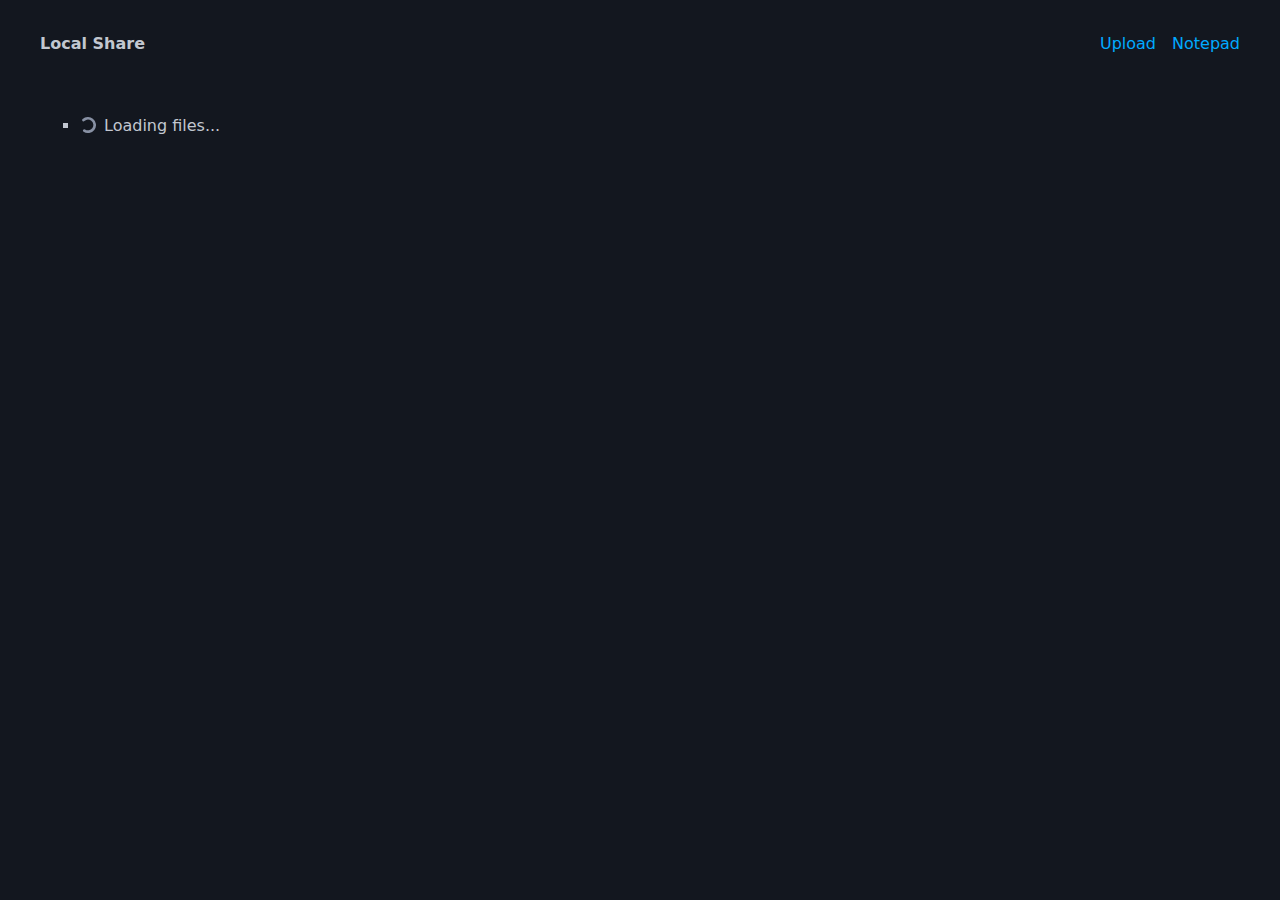
<file: assets/index.html>
<!DOCTYPE html>
<html lang="en" data-theme="dark">

<head>
    <meta charset="UTF-8">
    <meta name="viewport" content="width=device-width, initial-scale=1.0">
    <title>Local Share Horizon</title>
    <link rel="stylesheet" href="/assets/css/pico.min.css">
    <style>
        :root {
            --pico-font-size: 100%;
        }

        .grid {
            display: flex;
            justify-content: space-between;
            align-items: center;
        }

        .file-list li {
            padding: 10px 0;
            border-bottom: 1px solid var(--pico-muted-border-color);
        }

        .file-list li:last-child {
            border-bottom: none;
        }

        .muted {
            color: var(--pico-muted-color);
        }

        dialog article {
            max-width: 90vw;
            width: 100%;
        }
    </style>
</head>

<body>
    <header class="container">
        <nav>
            <ul>
                <li><strong>Local Share</strong></li>
            </ul>
            <ul>
                <li><a href="#" onclick="document.getElementById('file-upload').click()">Upload</a></li>
                <li><a href="#" onclick="toggleNotepad()">Notepad</a></li>
                <!-- Hidden input for upload -->
                <input type="file" id="file-upload" multiple style="display: none" onchange="handleUpload(this.files)">
            </ul>
        </nav>
        <nav aria-label="breadcrumb" id="breadcrumbs">
            <!-- Breadcrumbs injected here -->
        </nav>
    </header>

    <main class="container">
        <ul id="file-list" class="file-list">
            <!-- File list injected here -->
            <li aria-busy="true">Loading files...</li>
        </ul>
    </main>

    <dialog id="preview-modal">
        <article>
            <header>
                <button aria-label="Close" rel="prev" id="close-modal"></button>
                <p>Preview</p>
            </header>
            <div id="preview-content">
                <!-- Preview content here -->
            </div>
        </article>
    </dialog>

    <dialog id="notepad-modal">
        <article style="max-width: 800px;">
            <header>
                <button aria-label="Close" rel="prev"
                    onclick="document.getElementById('notepad-modal').close()"></button>
                <strong>Live Notepad</strong> <small id="notepad-status" class="muted">(Synced)</small>
            </header>
            <textarea id="notepad-content" style="height: 300px; resize: vertical; font-family: monospace;"
                placeholder="Type here to share..."></textarea>
            <footer>
                <div class="grid">
                    <div>
                        <button class="outline" id="btn-copy" onclick="copyToClipboard()">Copy</button>
                        <button class="outline" onclick="pasteFromClipboard()">Paste</button>
                    </div>
                    <div>
                        <!-- Status is in header, but maybe clear button? -->
                        <button class="secondary"
                            onclick="document.getElementById('notepad-content').value=''; document.getElementById('notepad-content').dispatchEvent(new Event('input'))">Clear</button>
                    </div>
                </div>
            </footer>
        </article>
    </dialog>

    <script>
        // Upload Handler (Simple version)
        async function handleUpload(files) {
            if (!files.length) return;
            // Get current path from history or URL
            const urlParams = new URLSearchParams(window.location.search);
            // This is tricky in SPA. Ideally we track currentPath in a variable or read it from URL.
            // For now, let's assume the URL reflects the path: /list/subdir/
            const fullPath = window.location.pathname.replace('/list', '') || '/';

            // ... Upload logic (reusing logic from previous version slightly modified for SPA)
            // For this MVP, let's just alert
            alert(`Uploading ${files.length} files to ${fullPath}... (Implementation pending completion of full migration)`);

            // ACTUAL IMPLEMENTATION todo: call /upload endpoint.
        }
    </script>
    <script src="/assets/js/clipboard.js"></script>
    <script src="/assets/js/app.js"></script>
    <script>
        // Initial Data Injection Placeholder
        // The Rust backend will replace this line with actual JSON data
        window.INITIAL_DATA = __INITIAL_DATA__; 
    </script>
</body>

</html>
</file>
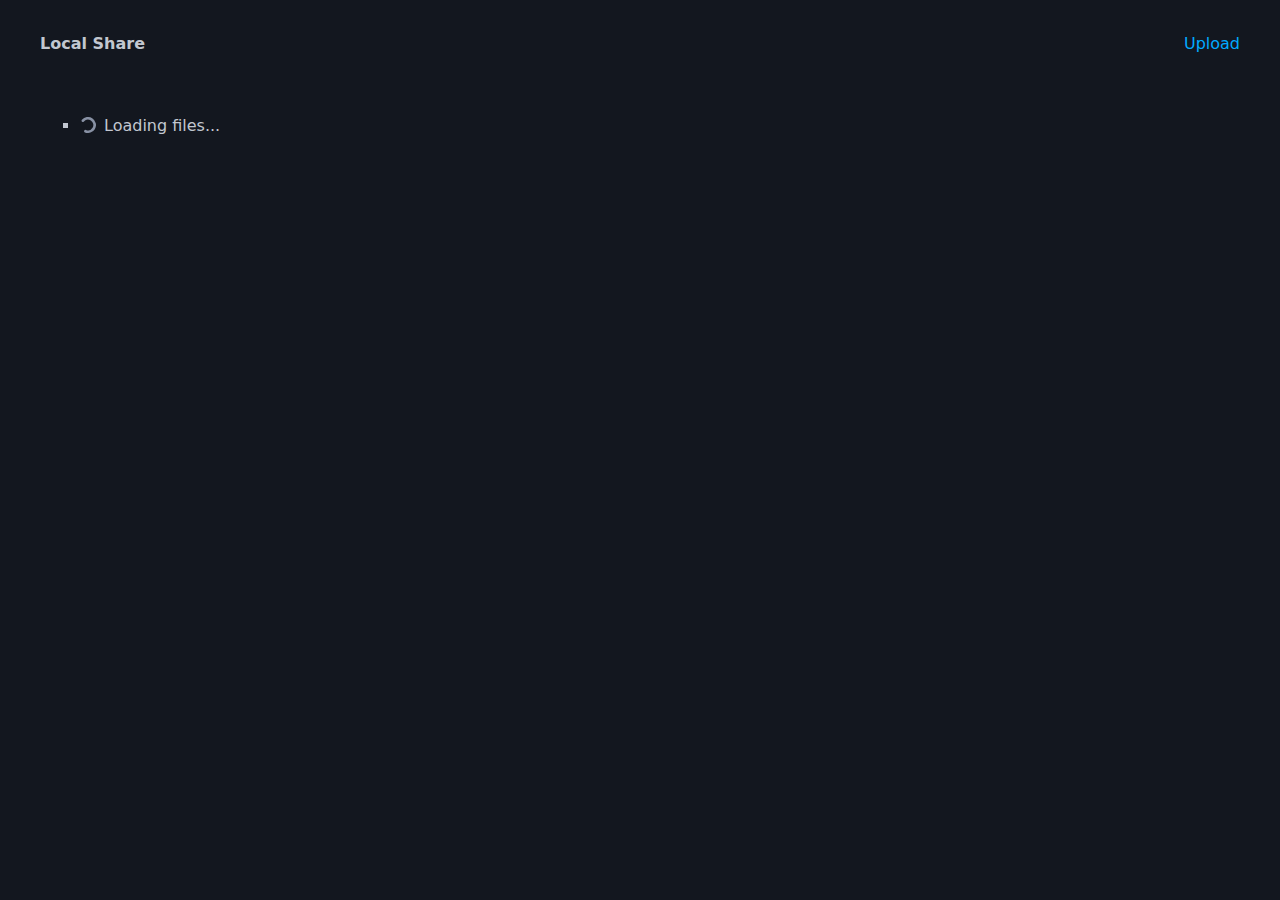
<file: my-custom-theme/index.html>
<!DOCTYPE html>
<html lang="en" data-theme="dark">
<head>
    <meta charset="UTF-8">
    <meta name="viewport" content="width=device-width, initial-scale=1.0">
    <title>Local Share Horizon</title>
    <link rel="stylesheet" href="/assets/css/pico.min.css">
    <style>
        :root {
            --pico-font-size: 100%;
        }
        .grid {
            display: flex;
            justify-content: space-between;
            align-items: center;
        }
        .file-list li {
            padding: 10px 0;
            border-bottom: 1px solid var(--pico-muted-border-color);
        }
        .file-list li:last-child {
            border-bottom: none;
        }
        .muted { color: var(--pico-muted-color); }
        dialog article {
            max-width: 90vw;
            width: 100%;
        }
    </style>
</head>
<body>
    <header class="container">
        <nav>
            <ul>
                <li><strong>Local Share</strong></li>
            </ul>
            <ul>
                <li><a href="#" onclick="document.getElementById('file-upload').click()">Upload</a></li>
                <!-- Hidden input for upload -->
                <input type="file" id="file-upload" multiple style="display: none" onchange="handleUpload(this.files)">
            </ul>
        </nav>
        <nav aria-label="breadcrumb" id="breadcrumbs">
            <!-- Breadcrumbs injected here -->
        </nav>
    </header>

    <main class="container">
        <ul id="file-list" class="file-list">
            <!-- File list injected here -->
            <li aria-busy="true">Loading files...</li>
        </ul>
    </main>

    <dialog id="preview-modal">
        <article>
            <header>
                <button aria-label="Close" rel="prev" id="close-modal"></button>
                <p>Preview</p>
            </header>
            <div id="preview-content">
                <!-- Preview content here -->
            </div>
        </article>
    </dialog>

    <script>
        // Upload Handler (Simple version)
        async function handleUpload(files) {
            if (!files.length) return;
            // Get current path from history or URL
            const urlParams = new URLSearchParams(window.location.search);
            // This is tricky in SPA. Ideally we track currentPath in a variable or read it from URL.
            // For now, let's assume the URL reflects the path: /list/subdir/
             const fullPath = window.location.pathname.replace('/list', '') || '/';
             
             // ... Upload logic (reusing logic from previous version slightly modified for SPA)
             // For this MVP, let's just alert
             alert(`Uploading ${files.length} files to ${fullPath}... (Implementation pending completion of full migration)`);
             
             // ACTUAL IMPLEMENTATION todo: call /upload endpoint.
        }
    </script>
    <script src="/assets/js/app.js"></script>
    <script>
        // Initial Data Injection Placeholder
        // The Rust backend will replace this line with actual JSON data
        window.INITIAL_DATA = __INITIAL_DATA__; 
    </script>
</body>
</html>
</file>
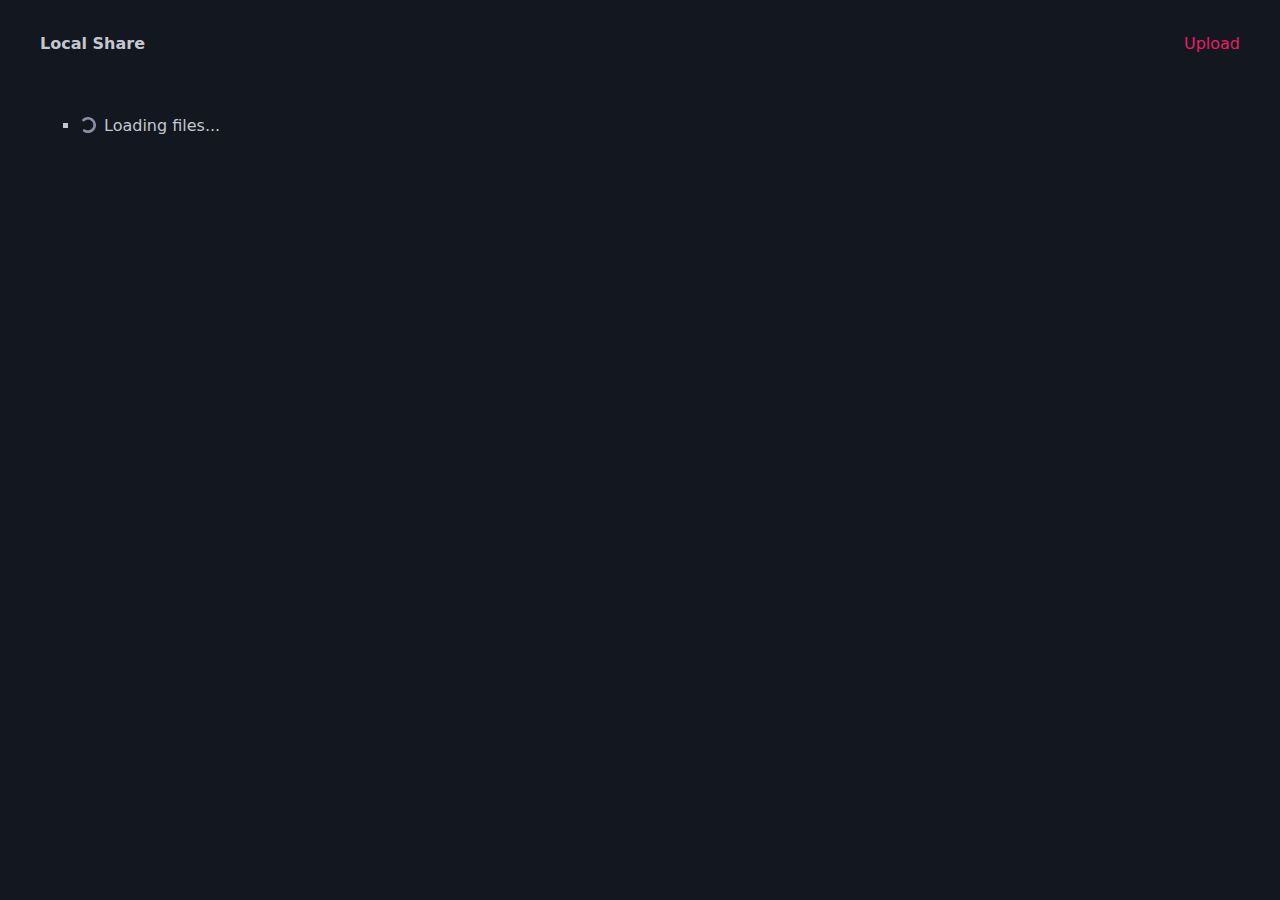
<file: pink-theme/index.html>
<!DOCTYPE html>
<html lang="en" data-theme="dark">

<head>
    <meta charset="UTF-8">
    <meta name="viewport" content="width=device-width, initial-scale=1.0">
    <title>Local Share Horizon</title>
    <link rel="stylesheet" href="/assets/css/pico.min.css">
    <style>
        :root {
            --pico-font-size: 100%;
            /* Pink Theme Overrides */
            --pico-primary: #e91e63;
            --pico-primary-background: #e91e63;
            --pico-primary-hover: #c2185b;
            --pico-primary-underline: rgba(233, 30, 99, 0.5);
            --pico-primary-focus: rgba(233, 30, 99, 0.25);
        }

        .grid {
            display: flex;
            justify-content: space-between;
            align-items: center;
        }

        .file-list li {
            padding: 10px 0;
            border-bottom: 1px solid var(--pico-muted-border-color);
        }

        .file-list li:last-child {
            border-bottom: none;
        }

        .muted {
            color: var(--pico-muted-color);
        }

        dialog article {
            max-width: 90vw;
            width: 100%;
        }
    </style>
</head>

<body>
    <header class="container">
        <nav>
            <ul>
                <li><strong>Local Share</strong></li>
            </ul>
            <ul>
                <li><a href="#" onclick="document.getElementById('file-upload').click()">Upload</a></li>
                <!-- Hidden input for upload -->
                <input type="file" id="file-upload" multiple style="display: none" onchange="handleUpload(this.files)">
            </ul>
        </nav>
        <nav aria-label="breadcrumb" id="breadcrumbs">
            <!-- Breadcrumbs injected here -->
        </nav>
    </header>

    <main class="container">
        <ul id="file-list" class="file-list">
            <!-- File list injected here -->
            <li aria-busy="true">Loading files...</li>
        </ul>
    </main>

    <dialog id="preview-modal">
        <article>
            <header>
                <button aria-label="Close" rel="prev" id="close-modal"></button>
                <p>Preview</p>
            </header>
            <div id="preview-content">
                <!-- Preview content here -->
            </div>
        </article>
    </dialog>

    <script>
        // Upload Handler (Simple version)
        async function handleUpload(files) {
            if (!files.length) return;
            // Get current path from history or URL
            const urlParams = new URLSearchParams(window.location.search);
            // This is tricky in SPA. Ideally we track currentPath in a variable or read it from URL.
            // For now, let's assume the URL reflects the path: /list/subdir/
            const fullPath = window.location.pathname.replace('/list', '') || '/';

            // ... Upload logic (reusing logic from previous version slightly modified for SPA)
            // For this MVP, let's just alert
            alert(`Uploading ${files.length} files to ${fullPath}... (Implementation pending completion of full migration)`);

            // ACTUAL IMPLEMENTATION todo: call /upload endpoint.
        }
    </script>
    <script src="/assets/js/app.js"></script>
    <script>
        // Initial Data Injection Placeholder
        // The Rust backend will replace this line with actual JSON data
        window.INITIAL_DATA = __INITIAL_DATA__; 
    </script>
</body>

</html>
</file>
<file: assets/css/pico.min.css>
@charset "UTF-8";/*!
 * Pico CSS ✨ v2.1.1 (https://picocss.com)
 * Copyright 2019-2025 - Licensed under MIT
 */:host,:root{--pico-font-family-emoji:"Apple Color Emoji","Segoe UI Emoji","Segoe UI Symbol","Noto Color Emoji";--pico-font-family-sans-serif:system-ui,"Segoe UI",Roboto,Oxygen,Ubuntu,Cantarell,Helvetica,Arial,"Helvetica Neue",sans-serif,var(--pico-font-family-emoji);--pico-font-family-monospace:ui-monospace,SFMono-Regular,"SF Mono",Menlo,Consolas,"Liberation Mono",monospace,var(--pico-font-family-emoji);--pico-font-family:var(--pico-font-family-sans-serif);--pico-line-height:1.5;--pico-font-weight:400;--pico-font-size:100%;--pico-text-underline-offset:0.1rem;--pico-border-radius:0.25rem;--pico-border-width:0.0625rem;--pico-outline-width:0.125rem;--pico-transition:0.2s ease-in-out;--pico-spacing:1rem;--pico-typography-spacing-vertical:1rem;--pico-block-spacing-vertical:var(--pico-spacing);--pico-block-spacing-horizontal:var(--pico-spacing);--pico-grid-column-gap:var(--pico-spacing);--pico-grid-row-gap:var(--pico-spacing);--pico-form-element-spacing-vertical:0.75rem;--pico-form-element-spacing-horizontal:1rem;--pico-group-box-shadow:0 0 0 rgba(0, 0, 0, 0);--pico-group-box-shadow-focus-with-button:0 0 0 var(--pico-outline-width) var(--pico-primary-focus);--pico-group-box-shadow-focus-with-input:0 0 0 0.0625rem var(--pico-form-element-border-color);--pico-modal-overlay-backdrop-filter:blur(0.375rem);--pico-nav-element-spacing-vertical:1rem;--pico-nav-element-spacing-horizontal:0.5rem;--pico-nav-link-spacing-vertical:0.5rem;--pico-nav-link-spacing-horizontal:0.5rem;--pico-nav-breadcrumb-divider:">";--pico-icon-checkbox:url("data:image/svg+xml,%3Csvg xmlns='http://www.w3.org/2000/svg' width='24' height='24' viewBox='0 0 24 24' fill='none' stroke='rgb(255, 255, 255)' stroke-width='4' stroke-linecap='round' stroke-linejoin='round'%3E%3Cpolyline points='20 6 9 17 4 12'%3E%3C/polyline%3E%3C/svg%3E");--pico-icon-minus:url("data:image/svg+xml,%3Csvg xmlns='http://www.w3.org/2000/svg' width='24' height='24' viewBox='0 0 24 24' fill='none' stroke='rgb(255, 255, 255)' stroke-width='4' stroke-linecap='round' stroke-linejoin='round'%3E%3Cline x1='5' y1='12' x2='19' y2='12'%3E%3C/line%3E%3C/svg%3E");--pico-icon-chevron:url("data:image/svg+xml,%3Csvg xmlns='http://www.w3.org/2000/svg' width='24' height='24' viewBox='0 0 24 24' fill='none' stroke='rgb(136, 145, 164)' stroke-width='2' stroke-linecap='round' stroke-linejoin='round'%3E%3Cpolyline points='6 9 12 15 18 9'%3E%3C/polyline%3E%3C/svg%3E");--pico-icon-date:url("data:image/svg+xml,%3Csvg xmlns='http://www.w3.org/2000/svg' width='24' height='24' viewBox='0 0 24 24' fill='none' stroke='rgb(136, 145, 164)' stroke-width='2' stroke-linecap='round' stroke-linejoin='round'%3E%3Crect x='3' y='4' width='18' height='18' rx='2' ry='2'%3E%3C/rect%3E%3Cline x1='16' y1='2' x2='16' y2='6'%3E%3C/line%3E%3Cline x1='8' y1='2' x2='8' y2='6'%3E%3C/line%3E%3Cline x1='3' y1='10' x2='21' y2='10'%3E%3C/line%3E%3C/svg%3E");--pico-icon-time:url("data:image/svg+xml,%3Csvg xmlns='http://www.w3.org/2000/svg' width='24' height='24' viewBox='0 0 24 24' fill='none' stroke='rgb(136, 145, 164)' stroke-width='2' stroke-linecap='round' stroke-linejoin='round'%3E%3Ccircle cx='12' cy='12' r='10'%3E%3C/circle%3E%3Cpolyline points='12 6 12 12 16 14'%3E%3C/polyline%3E%3C/svg%3E");--pico-icon-search:url("data:image/svg+xml,%3Csvg xmlns='http://www.w3.org/2000/svg' width='24' height='24' viewBox='0 0 24 24' fill='none' stroke='rgb(136, 145, 164)' stroke-width='1.5' stroke-linecap='round' stroke-linejoin='round'%3E%3Ccircle cx='11' cy='11' r='8'%3E%3C/circle%3E%3Cline x1='21' y1='21' x2='16.65' y2='16.65'%3E%3C/line%3E%3C/svg%3E");--pico-icon-close:url("data:image/svg+xml,%3Csvg xmlns='http://www.w3.org/2000/svg' width='24' height='24' viewBox='0 0 24 24' fill='none' stroke='rgb(136, 145, 164)' stroke-width='3' stroke-linecap='round' stroke-linejoin='round'%3E%3Cline x1='18' y1='6' x2='6' y2='18'%3E%3C/line%3E%3Cline x1='6' y1='6' x2='18' y2='18'%3E%3C/line%3E%3C/svg%3E");--pico-icon-loading:url("data:image/svg+xml,%3Csvg fill='none' height='24' width='24' viewBox='0 0 24 24' xmlns='http://www.w3.org/2000/svg' %3E%3Cstyle%3E g %7B animation: rotate 2s linear infinite; transform-origin: center center; %7D circle %7B stroke-dasharray: 75,100; stroke-dashoffset: -5; animation: dash 1.5s ease-in-out infinite; stroke-linecap: round; %7D @keyframes rotate %7B 0%25 %7B transform: rotate(0deg); %7D 100%25 %7B transform: rotate(360deg); %7D %7D @keyframes dash %7B 0%25 %7B stroke-dasharray: 1,100; stroke-dashoffset: 0; %7D 50%25 %7B stroke-dasharray: 44.5,100; stroke-dashoffset: -17.5; %7D 100%25 %7B stroke-dasharray: 44.5,100; stroke-dashoffset: -62; %7D %7D %3C/style%3E%3Cg%3E%3Ccircle cx='12' cy='12' r='10' fill='none' stroke='rgb(136, 145, 164)' stroke-width='4' /%3E%3C/g%3E%3C/svg%3E")}@media (min-width:576px){:host,:root{--pico-font-size:106.25%}}@media (min-width:768px){:host,:root{--pico-font-size:112.5%}}@media (min-width:1024px){:host,:root{--pico-font-size:118.75%}}@media (min-width:1280px){:host,:root{--pico-font-size:125%}}@media (min-width:1536px){:host,:root{--pico-font-size:131.25%}}a{--pico-text-decoration:underline}a.contrast,a.secondary{--pico-text-decoration:underline}small{--pico-font-size:0.875em}h1,h2,h3,h4,h5,h6{--pico-font-weight:700}h1{--pico-font-size:2rem;--pico-line-height:1.125;--pico-typography-spacing-top:3rem}h2{--pico-font-size:1.75rem;--pico-line-height:1.15;--pico-typography-spacing-top:2.625rem}h3{--pico-font-size:1.5rem;--pico-line-height:1.175;--pico-typography-spacing-top:2.25rem}h4{--pico-font-size:1.25rem;--pico-line-height:1.2;--pico-typography-spacing-top:1.874rem}h5{--pico-font-size:1.125rem;--pico-line-height:1.225;--pico-typography-spacing-top:1.6875rem}h6{--pico-font-size:1rem;--pico-line-height:1.25;--pico-typography-spacing-top:1.5rem}tfoot td,tfoot th,thead td,thead th{--pico-font-weight:600;--pico-border-width:0.1875rem}code,kbd,pre,samp{--pico-font-family:var(--pico-font-family-monospace)}kbd{--pico-font-weight:bolder}:where(select,textarea),input:not([type=submit],[type=button],[type=reset],[type=checkbox],[type=radio],[type=file]){--pico-outline-width:0.0625rem}[type=search]{--pico-border-radius:5rem}[type=checkbox],[type=radio]{--pico-border-width:0.125rem}[type=checkbox][role=switch]{--pico-border-width:0.1875rem}details.dropdown summary:not([role=button]){--pico-outline-width:0.0625rem}nav details.dropdown summary:focus-visible{--pico-outline-width:0.125rem}[role=search]{--pico-border-radius:5rem}[role=group]:has(button.secondary:focus,[type=submit].secondary:focus,[type=button].secondary:focus,[role=button].secondary:focus),[role=search]:has(button.secondary:focus,[type=submit].secondary:focus,[type=button].secondary:focus,[role=button].secondary:focus){--pico-group-box-shadow-focus-with-button:0 0 0 var(--pico-outline-width) var(--pico-secondary-focus)}[role=group]:has(button.contrast:focus,[type=submit].contrast:focus,[type=button].contrast:focus,[role=button].contrast:focus),[role=search]:has(button.contrast:focus,[type=submit].contrast:focus,[type=button].contrast:focus,[role=button].contrast:focus){--pico-group-box-shadow-focus-with-button:0 0 0 var(--pico-outline-width) var(--pico-contrast-focus)}[role=group] [role=button],[role=group] [type=button],[role=group] [type=submit],[role=group] button,[role=search] [role=button],[role=search] [type=button],[role=search] [type=submit],[role=search] button{--pico-form-element-spacing-horizontal:2rem}details summary[role=button]:not(.outline)::after{filter:brightness(0) invert(1)}[aria-busy=true]:not(input,select,textarea):is(button,[type=submit],[type=button],[type=reset],[role=button]):not(.outline)::before{filter:brightness(0) invert(1)}:host(:not([data-theme=dark])),:root:not([data-theme=dark]),[data-theme=light]{color-scheme:light;--pico-background-color:#fff;--pico-color:#373c44;--pico-text-selection-color:rgba(2, 154, 232, 0.25);--pico-muted-color:#646b79;--pico-muted-border-color:rgb(231, 234, 239.5);--pico-primary:#0172ad;--pico-primary-background:#0172ad;--pico-primary-border:var(--pico-primary-background);--pico-primary-underline:rgba(1, 114, 173, 0.5);--pico-primary-hover:#015887;--pico-primary-hover-background:#02659a;--pico-primary-hover-border:var(--pico-primary-hover-background);--pico-primary-hover-underline:var(--pico-primary-hover);--pico-primary-focus:rgba(2, 154, 232, 0.5);--pico-primary-inverse:#fff;--pico-secondary:#5d6b89;--pico-secondary-background:#525f7a;--pico-secondary-border:var(--pico-secondary-background);--pico-secondary-underline:rgba(93, 107, 137, 0.5);--pico-secondary-hover:#48536b;--pico-secondary-hover-background:#48536b;--pico-secondary-hover-border:var(--pico-secondary-hover-background);--pico-secondary-hover-underline:var(--pico-secondary-hover);--pico-secondary-focus:rgba(93, 107, 137, 0.25);--pico-secondary-inverse:#fff;--pico-contrast:#181c25;--pico-contrast-background:#181c25;--pico-contrast-border:var(--pico-contrast-background);--pico-contrast-underline:rgba(24, 28, 37, 0.5);--pico-contrast-hover:#000;--pico-contrast-hover-background:#000;--pico-contrast-hover-border:var(--pico-contrast-hover-background);--pico-contrast-hover-underline:var(--pico-secondary-hover);--pico-contrast-focus:rgba(93, 107, 137, 0.25);--pico-contrast-inverse:#fff;--pico-box-shadow:0.0145rem 0.029rem 0.174rem rgba(129, 145, 181, 0.01698),0.0335rem 0.067rem 0.402rem rgba(129, 145, 181, 0.024),0.0625rem 0.125rem 0.75rem rgba(129, 145, 181, 0.03),0.1125rem 0.225rem 1.35rem rgba(129, 145, 181, 0.036),0.2085rem 0.417rem 2.502rem rgba(129, 145, 181, 0.04302),0.5rem 1rem 6rem rgba(129, 145, 181, 0.06),0 0 0 0.0625rem rgba(129, 145, 181, 0.015);--pico-h1-color:#2d3138;--pico-h2-color:#373c44;--pico-h3-color:#424751;--pico-h4-color:#4d535e;--pico-h5-color:#5c6370;--pico-h6-color:#646b79;--pico-mark-background-color:rgb(252.5, 230.5, 191.5);--pico-mark-color:#0f1114;--pico-ins-color:rgb(28.5, 105.5, 84);--pico-del-color:rgb(136, 56.5, 53);--pico-blockquote-border-color:var(--pico-muted-border-color);--pico-blockquote-footer-color:var(--pico-muted-color);--pico-button-box-shadow:0 0 0 rgba(0, 0, 0, 0);--pico-button-hover-box-shadow:0 0 0 rgba(0, 0, 0, 0);--pico-table-border-color:var(--pico-muted-border-color);--pico-table-row-stripped-background-color:rgba(111, 120, 135, 0.0375);--pico-code-background-color:rgb(243, 244.5, 246.75);--pico-code-color:#646b79;--pico-code-kbd-background-color:var(--pico-color);--pico-code-kbd-color:var(--pico-background-color);--pico-form-element-background-color:rgb(251, 251.5, 252.25);--pico-form-element-selected-background-color:#dfe3eb;--pico-form-element-border-color:#cfd5e2;--pico-form-element-color:#23262c;--pico-form-element-placeholder-color:var(--pico-muted-color);--pico-form-element-active-background-color:#fff;--pico-form-element-active-border-color:var(--pico-primary-border);--pico-form-element-focus-color:var(--pico-primary-border);--pico-form-element-disabled-opacity:0.5;--pico-form-element-invalid-border-color:rgb(183.5, 105.5, 106.5);--pico-form-element-invalid-active-border-color:rgb(200.25, 79.25, 72.25);--pico-form-element-invalid-focus-color:var(--pico-form-element-invalid-active-border-color);--pico-form-element-valid-border-color:rgb(76, 154.5, 137.5);--pico-form-element-valid-active-border-color:rgb(39, 152.75, 118.75);--pico-form-element-valid-focus-color:var(--pico-form-element-valid-active-border-color);--pico-switch-background-color:#bfc7d9;--pico-switch-checked-background-color:var(--pico-primary-background);--pico-switch-color:#fff;--pico-switch-thumb-box-shadow:0 0 0 rgba(0, 0, 0, 0);--pico-range-border-color:#dfe3eb;--pico-range-active-border-color:#bfc7d9;--pico-range-thumb-border-color:var(--pico-background-color);--pico-range-thumb-color:var(--pico-secondary-background);--pico-range-thumb-active-color:var(--pico-primary-background);--pico-accordion-border-color:var(--pico-muted-border-color);--pico-accordion-active-summary-color:var(--pico-primary-hover);--pico-accordion-close-summary-color:var(--pico-color);--pico-accordion-open-summary-color:var(--pico-muted-color);--pico-card-background-color:var(--pico-background-color);--pico-card-border-color:var(--pico-muted-border-color);--pico-card-box-shadow:var(--pico-box-shadow);--pico-card-sectioning-background-color:rgb(251, 251.5, 252.25);--pico-dropdown-background-color:#fff;--pico-dropdown-border-color:#eff1f4;--pico-dropdown-box-shadow:var(--pico-box-shadow);--pico-dropdown-color:var(--pico-color);--pico-dropdown-hover-background-color:#eff1f4;--pico-loading-spinner-opacity:0.5;--pico-modal-overlay-background-color:rgba(232, 234, 237, 0.75);--pico-progress-background-color:#dfe3eb;--pico-progress-color:var(--pico-primary-background);--pico-tooltip-background-color:var(--pico-contrast-background);--pico-tooltip-color:var(--pico-contrast-inverse);--pico-icon-valid:url("data:image/svg+xml,%3Csvg xmlns='http://www.w3.org/2000/svg' width='24' height='24' viewBox='0 0 24 24' fill='none' stroke='rgb(76, 154.5, 137.5)' stroke-width='2' stroke-linecap='round' stroke-linejoin='round'%3E%3Cpolyline points='20 6 9 17 4 12'%3E%3C/polyline%3E%3C/svg%3E");--pico-icon-invalid:url("data:image/svg+xml,%3Csvg xmlns='http://www.w3.org/2000/svg' width='24' height='24' viewBox='0 0 24 24' fill='none' stroke='rgb(200.25, 79.25, 72.25)' stroke-width='2' stroke-linecap='round' stroke-linejoin='round'%3E%3Ccircle cx='12' cy='12' r='10'%3E%3C/circle%3E%3Cline x1='12' y1='8' x2='12' y2='12'%3E%3C/line%3E%3Cline x1='12' y1='16' x2='12.01' y2='16'%3E%3C/line%3E%3C/svg%3E")}:host(:not([data-theme=dark])) input:is([type=submit],[type=button],[type=reset],[type=checkbox],[type=radio],[type=file]),:root:not([data-theme=dark]) input:is([type=submit],[type=button],[type=reset],[type=checkbox],[type=radio],[type=file]),[data-theme=light] input:is([type=submit],[type=button],[type=reset],[type=checkbox],[type=radio],[type=file]){--pico-form-element-focus-color:var(--pico-primary-focus)}@media only screen and (prefers-color-scheme:dark){:host(:not([data-theme])),:root:not([data-theme]){color-scheme:dark;--pico-background-color:rgb(19, 22.5, 30.5);--pico-color:#c2c7d0;--pico-text-selection-color:rgba(1, 170, 255, 0.1875);--pico-muted-color:#7b8495;--pico-muted-border-color:#202632;--pico-primary:#01aaff;--pico-primary-background:#0172ad;--pico-primary-border:var(--pico-primary-background);--pico-primary-underline:rgba(1, 170, 255, 0.5);--pico-primary-hover:#79c0ff;--pico-primary-hover-background:#017fc0;--pico-primary-hover-border:var(--pico-primary-hover-background);--pico-primary-hover-underline:var(--pico-primary-hover);--pico-primary-focus:rgba(1, 170, 255, 0.375);--pico-primary-inverse:#fff;--pico-secondary:#969eaf;--pico-secondary-background:#525f7a;--pico-secondary-border:var(--pico-secondary-background);--pico-secondary-underline:rgba(150, 158, 175, 0.5);--pico-secondary-hover:#b3b9c5;--pico-secondary-hover-background:#5d6b89;--pico-secondary-hover-border:var(--pico-secondary-hover-background);--pico-secondary-hover-underline:var(--pico-secondary-hover);--pico-secondary-focus:rgba(144, 158, 190, 0.25);--pico-secondary-inverse:#fff;--pico-contrast:#dfe3eb;--pico-contrast-background:#eff1f4;--pico-contrast-border:var(--pico-contrast-background);--pico-contrast-underline:rgba(223, 227, 235, 0.5);--pico-contrast-hover:#fff;--pico-contrast-hover-background:#fff;--pico-contrast-hover-border:var(--pico-contrast-hover-background);--pico-contrast-hover-underline:var(--pico-contrast-hover);--pico-contrast-focus:rgba(207, 213, 226, 0.25);--pico-contrast-inverse:#000;--pico-box-shadow:0.0145rem 0.029rem 0.174rem rgba(7, 8.5, 12, 0.01698),0.0335rem 0.067rem 0.402rem rgba(7, 8.5, 12, 0.024),0.0625rem 0.125rem 0.75rem rgba(7, 8.5, 12, 0.03),0.1125rem 0.225rem 1.35rem rgba(7, 8.5, 12, 0.036),0.2085rem 0.417rem 2.502rem rgba(7, 8.5, 12, 0.04302),0.5rem 1rem 6rem rgba(7, 8.5, 12, 0.06),0 0 0 0.0625rem rgba(7, 8.5, 12, 0.015);--pico-h1-color:#f0f1f3;--pico-h2-color:#e0e3e7;--pico-h3-color:#c2c7d0;--pico-h4-color:#b3b9c5;--pico-h5-color:#a4acba;--pico-h6-color:#8891a4;--pico-mark-background-color:#014063;--pico-mark-color:#fff;--pico-ins-color:#62af9a;--pico-del-color:rgb(205.5, 126, 123);--pico-blockquote-border-color:var(--pico-muted-border-color);--pico-blockquote-footer-color:var(--pico-muted-color);--pico-button-box-shadow:0 0 0 rgba(0, 0, 0, 0);--pico-button-hover-box-shadow:0 0 0 rgba(0, 0, 0, 0);--pico-table-border-color:var(--pico-muted-border-color);--pico-table-row-stripped-background-color:rgba(111, 120, 135, 0.0375);--pico-code-background-color:rgb(26, 30.5, 40.25);--pico-code-color:#8891a4;--pico-code-kbd-background-color:var(--pico-color);--pico-code-kbd-color:var(--pico-background-color);--pico-form-element-background-color:rgb(28, 33, 43.5);--pico-form-element-selected-background-color:#2a3140;--pico-form-element-border-color:#2a3140;--pico-form-element-color:#e0e3e7;--pico-form-element-placeholder-color:#8891a4;--pico-form-element-active-background-color:rgb(26, 30.5, 40.25);--pico-form-element-active-border-color:var(--pico-primary-border);--pico-form-element-focus-color:var(--pico-primary-border);--pico-form-element-disabled-opacity:0.5;--pico-form-element-invalid-border-color:rgb(149.5, 74, 80);--pico-form-element-invalid-active-border-color:rgb(183.25, 63.5, 59);--pico-form-element-invalid-focus-color:var(--pico-form-element-invalid-active-border-color);--pico-form-element-valid-border-color:#2a7b6f;--pico-form-element-valid-active-border-color:rgb(22, 137, 105.5);--pico-form-element-valid-focus-color:var(--pico-form-element-valid-active-border-color);--pico-switch-background-color:#333c4e;--pico-switch-checked-background-color:var(--pico-primary-background);--pico-switch-color:#fff;--pico-switch-thumb-box-shadow:0 0 0 rgba(0, 0, 0, 0);--pico-range-border-color:#202632;--pico-range-active-border-color:#2a3140;--pico-range-thumb-border-color:var(--pico-background-color);--pico-range-thumb-color:var(--pico-secondary-background);--pico-range-thumb-active-color:var(--pico-primary-background);--pico-accordion-border-color:var(--pico-muted-border-color);--pico-accordion-active-summary-color:var(--pico-primary-hover);--pico-accordion-close-summary-color:var(--pico-color);--pico-accordion-open-summary-color:var(--pico-muted-color);--pico-card-background-color:#181c25;--pico-card-border-color:var(--pico-card-background-color);--pico-card-box-shadow:var(--pico-box-shadow);--pico-card-sectioning-background-color:rgb(26, 30.5, 40.25);--pico-dropdown-background-color:#181c25;--pico-dropdown-border-color:#202632;--pico-dropdown-box-shadow:var(--pico-box-shadow);--pico-dropdown-color:var(--pico-color);--pico-dropdown-hover-background-color:#202632;--pico-loading-spinner-opacity:0.5;--pico-modal-overlay-background-color:rgba(7.5, 8.5, 10, 0.75);--pico-progress-background-color:#202632;--pico-progress-color:var(--pico-primary-background);--pico-tooltip-background-color:var(--pico-contrast-background);--pico-tooltip-color:var(--pico-contrast-inverse);--pico-icon-valid:url("data:image/svg+xml,%3Csvg xmlns='http://www.w3.org/2000/svg' width='24' height='24' viewBox='0 0 24 24' fill='none' stroke='rgb(42, 123, 111)' stroke-width='2' stroke-linecap='round' stroke-linejoin='round'%3E%3Cpolyline points='20 6 9 17 4 12'%3E%3C/polyline%3E%3C/svg%3E");--pico-icon-invalid:url("data:image/svg+xml,%3Csvg xmlns='http://www.w3.org/2000/svg' width='24' height='24' viewBox='0 0 24 24' fill='none' stroke='rgb(149.5, 74, 80)' stroke-width='2' stroke-linecap='round' stroke-linejoin='round'%3E%3Ccircle cx='12' cy='12' r='10'%3E%3C/circle%3E%3Cline x1='12' y1='8' x2='12' y2='12'%3E%3C/line%3E%3Cline x1='12' y1='16' x2='12.01' y2='16'%3E%3C/line%3E%3C/svg%3E")}:host(:not([data-theme])) input:is([type=submit],[type=button],[type=reset],[type=checkbox],[type=radio],[type=file]),:root:not([data-theme]) input:is([type=submit],[type=button],[type=reset],[type=checkbox],[type=radio],[type=file]){--pico-form-element-focus-color:var(--pico-primary-focus)}:host(:not([data-theme])) details summary[role=button].contrast:not(.outline)::after,:root:not([data-theme]) details summary[role=button].contrast:not(.outline)::after{filter:brightness(0)}:host(:not([data-theme])) [aria-busy=true]:not(input,select,textarea).contrast:is(button,[type=submit],[type=button],[type=reset],[role=button]):not(.outline)::before,:root:not([data-theme]) [aria-busy=true]:not(input,select,textarea).contrast:is(button,[type=submit],[type=button],[type=reset],[role=button]):not(.outline)::before{filter:brightness(0)}}[data-theme=dark]{color-scheme:dark;--pico-background-color:rgb(19, 22.5, 30.5);--pico-color:#c2c7d0;--pico-text-selection-color:rgba(1, 170, 255, 0.1875);--pico-muted-color:#7b8495;--pico-muted-border-color:#202632;--pico-primary:#01aaff;--pico-primary-background:#0172ad;--pico-primary-border:var(--pico-primary-background);--pico-primary-underline:rgba(1, 170, 255, 0.5);--pico-primary-hover:#79c0ff;--pico-primary-hover-background:#017fc0;--pico-primary-hover-border:var(--pico-primary-hover-background);--pico-primary-hover-underline:var(--pico-primary-hover);--pico-primary-focus:rgba(1, 170, 255, 0.375);--pico-primary-inverse:#fff;--pico-secondary:#969eaf;--pico-secondary-background:#525f7a;--pico-secondary-border:var(--pico-secondary-background);--pico-secondary-underline:rgba(150, 158, 175, 0.5);--pico-secondary-hover:#b3b9c5;--pico-secondary-hover-background:#5d6b89;--pico-secondary-hover-border:var(--pico-secondary-hover-background);--pico-secondary-hover-underline:var(--pico-secondary-hover);--pico-secondary-focus:rgba(144, 158, 190, 0.25);--pico-secondary-inverse:#fff;--pico-contrast:#dfe3eb;--pico-contrast-background:#eff1f4;--pico-contrast-border:var(--pico-contrast-background);--pico-contrast-underline:rgba(223, 227, 235, 0.5);--pico-contrast-hover:#fff;--pico-contrast-hover-background:#fff;--pico-contrast-hover-border:var(--pico-contrast-hover-background);--pico-contrast-hover-underline:var(--pico-contrast-hover);--pico-contrast-focus:rgba(207, 213, 226, 0.25);--pico-contrast-inverse:#000;--pico-box-shadow:0.0145rem 0.029rem 0.174rem rgba(7, 8.5, 12, 0.01698),0.0335rem 0.067rem 0.402rem rgba(7, 8.5, 12, 0.024),0.0625rem 0.125rem 0.75rem rgba(7, 8.5, 12, 0.03),0.1125rem 0.225rem 1.35rem rgba(7, 8.5, 12, 0.036),0.2085rem 0.417rem 2.502rem rgba(7, 8.5, 12, 0.04302),0.5rem 1rem 6rem rgba(7, 8.5, 12, 0.06),0 0 0 0.0625rem rgba(7, 8.5, 12, 0.015);--pico-h1-color:#f0f1f3;--pico-h2-color:#e0e3e7;--pico-h3-color:#c2c7d0;--pico-h4-color:#b3b9c5;--pico-h5-color:#a4acba;--pico-h6-color:#8891a4;--pico-mark-background-color:#014063;--pico-mark-color:#fff;--pico-ins-color:#62af9a;--pico-del-color:rgb(205.5, 126, 123);--pico-blockquote-border-color:var(--pico-muted-border-color);--pico-blockquote-footer-color:var(--pico-muted-color);--pico-button-box-shadow:0 0 0 rgba(0, 0, 0, 0);--pico-button-hover-box-shadow:0 0 0 rgba(0, 0, 0, 0);--pico-table-border-color:var(--pico-muted-border-color);--pico-table-row-stripped-background-color:rgba(111, 120, 135, 0.0375);--pico-code-background-color:rgb(26, 30.5, 40.25);--pico-code-color:#8891a4;--pico-code-kbd-background-color:var(--pico-color);--pico-code-kbd-color:var(--pico-background-color);--pico-form-element-background-color:rgb(28, 33, 43.5);--pico-form-element-selected-background-color:#2a3140;--pico-form-element-border-color:#2a3140;--pico-form-element-color:#e0e3e7;--pico-form-element-placeholder-color:#8891a4;--pico-form-element-active-background-color:rgb(26, 30.5, 40.25);--pico-form-element-active-border-color:var(--pico-primary-border);--pico-form-element-focus-color:var(--pico-primary-border);--pico-form-element-disabled-opacity:0.5;--pico-form-element-invalid-border-color:rgb(149.5, 74, 80);--pico-form-element-invalid-active-border-color:rgb(183.25, 63.5, 59);--pico-form-element-invalid-focus-color:var(--pico-form-element-invalid-active-border-color);--pico-form-element-valid-border-color:#2a7b6f;--pico-form-element-valid-active-border-color:rgb(22, 137, 105.5);--pico-form-element-valid-focus-color:var(--pico-form-element-valid-active-border-color);--pico-switch-background-color:#333c4e;--pico-switch-checked-background-color:var(--pico-primary-background);--pico-switch-color:#fff;--pico-switch-thumb-box-shadow:0 0 0 rgba(0, 0, 0, 0);--pico-range-border-color:#202632;--pico-range-active-border-color:#2a3140;--pico-range-thumb-border-color:var(--pico-background-color);--pico-range-thumb-color:var(--pico-secondary-background);--pico-range-thumb-active-color:var(--pico-primary-background);--pico-accordion-border-color:var(--pico-muted-border-color);--pico-accordion-active-summary-color:var(--pico-primary-hover);--pico-accordion-close-summary-color:var(--pico-color);--pico-accordion-open-summary-color:var(--pico-muted-color);--pico-card-background-color:#181c25;--pico-card-border-color:var(--pico-card-background-color);--pico-card-box-shadow:var(--pico-box-shadow);--pico-card-sectioning-background-color:rgb(26, 30.5, 40.25);--pico-dropdown-background-color:#181c25;--pico-dropdown-border-color:#202632;--pico-dropdown-box-shadow:var(--pico-box-shadow);--pico-dropdown-color:var(--pico-color);--pico-dropdown-hover-background-color:#202632;--pico-loading-spinner-opacity:0.5;--pico-modal-overlay-background-color:rgba(7.5, 8.5, 10, 0.75);--pico-progress-background-color:#202632;--pico-progress-color:var(--pico-primary-background);--pico-tooltip-background-color:var(--pico-contrast-background);--pico-tooltip-color:var(--pico-contrast-inverse);--pico-icon-valid:url("data:image/svg+xml,%3Csvg xmlns='http://www.w3.org/2000/svg' width='24' height='24' viewBox='0 0 24 24' fill='none' stroke='rgb(42, 123, 111)' stroke-width='2' stroke-linecap='round' stroke-linejoin='round'%3E%3Cpolyline points='20 6 9 17 4 12'%3E%3C/polyline%3E%3C/svg%3E");--pico-icon-invalid:url("data:image/svg+xml,%3Csvg xmlns='http://www.w3.org/2000/svg' width='24' height='24' viewBox='0 0 24 24' fill='none' stroke='rgb(149.5, 74, 80)' stroke-width='2' stroke-linecap='round' stroke-linejoin='round'%3E%3Ccircle cx='12' cy='12' r='10'%3E%3C/circle%3E%3Cline x1='12' y1='8' x2='12' y2='12'%3E%3C/line%3E%3Cline x1='12' y1='16' x2='12.01' y2='16'%3E%3C/line%3E%3C/svg%3E")}[data-theme=dark] input:is([type=submit],[type=button],[type=reset],[type=checkbox],[type=radio],[type=file]){--pico-form-element-focus-color:var(--pico-primary-focus)}[data-theme=dark] details summary[role=button].contrast:not(.outline)::after{filter:brightness(0)}[data-theme=dark] [aria-busy=true]:not(input,select,textarea).contrast:is(button,[type=submit],[type=button],[type=reset],[role=button]):not(.outline)::before{filter:brightness(0)}[type=checkbox],[type=radio],[type=range],progress{accent-color:var(--pico-primary)}*,::after,::before{box-sizing:border-box;background-repeat:no-repeat}::after,::before{text-decoration:inherit;vertical-align:inherit}:where(:host),:where(:root){-webkit-tap-highlight-color:transparent;-webkit-text-size-adjust:100%;-moz-text-size-adjust:100%;text-size-adjust:100%;background-color:var(--pico-background-color);color:var(--pico-color);font-weight:var(--pico-font-weight);font-size:var(--pico-font-size);line-height:var(--pico-line-height);font-family:var(--pico-font-family);text-underline-offset:var(--pico-text-underline-offset);text-rendering:optimizeLegibility;overflow-wrap:break-word;-moz-tab-size:4;-o-tab-size:4;tab-size:4}body{width:100%;margin:0}main{display:block}body>footer,body>header,body>main{padding-block:var(--pico-block-spacing-vertical)}section{margin-bottom:var(--pico-block-spacing-vertical)}.container,.container-fluid{width:100%;margin-right:auto;margin-left:auto;padding-right:var(--pico-spacing);padding-left:var(--pico-spacing)}@media (min-width:576px){.container{max-width:510px;padding-right:0;padding-left:0}}@media (min-width:768px){.container{max-width:700px}}@media (min-width:1024px){.container{max-width:950px}}@media (min-width:1280px){.container{max-width:1200px}}@media (min-width:1536px){.container{max-width:1450px}}.grid{grid-column-gap:var(--pico-grid-column-gap);grid-row-gap:var(--pico-grid-row-gap);display:grid;grid-template-columns:1fr}@media (min-width:768px){.grid{grid-template-columns:repeat(auto-fit,minmax(0%,1fr))}}.grid>*{min-width:0}.overflow-auto{overflow:auto}b,strong{font-weight:bolder}sub,sup{position:relative;font-size:.75em;line-height:0;vertical-align:baseline}sub{bottom:-.25em}sup{top:-.5em}address,blockquote,dl,ol,p,pre,table,ul{margin-top:0;margin-bottom:var(--pico-typography-spacing-vertical);color:var(--pico-color);font-style:normal;font-weight:var(--pico-font-weight)}h1,h2,h3,h4,h5,h6{margin-top:0;margin-bottom:var(--pico-typography-spacing-vertical);color:var(--pico-color);font-weight:var(--pico-font-weight);font-size:var(--pico-font-size);line-height:var(--pico-line-height);font-family:var(--pico-font-family)}h1{--pico-color:var(--pico-h1-color)}h2{--pico-color:var(--pico-h2-color)}h3{--pico-color:var(--pico-h3-color)}h4{--pico-color:var(--pico-h4-color)}h5{--pico-color:var(--pico-h5-color)}h6{--pico-color:var(--pico-h6-color)}:where(article,address,blockquote,dl,figure,form,ol,p,pre,table,ul)~:is(h1,h2,h3,h4,h5,h6){margin-top:var(--pico-typography-spacing-top)}p{margin-bottom:var(--pico-typography-spacing-vertical)}hgroup{margin-bottom:var(--pico-typography-spacing-vertical)}hgroup>*{margin-top:0;margin-bottom:0}hgroup>:not(:first-child):last-child{--pico-color:var(--pico-muted-color);--pico-font-weight:unset;font-size:1rem}:where(ol,ul) li{margin-bottom:calc(var(--pico-typography-spacing-vertical) * .25)}:where(dl,ol,ul) :where(dl,ol,ul){margin:0;margin-top:calc(var(--pico-typography-spacing-vertical) * .25)}ul li{list-style:square}mark{padding:.125rem .25rem;background-color:var(--pico-mark-background-color);color:var(--pico-mark-color);vertical-align:baseline}blockquote{display:block;margin:var(--pico-typography-spacing-vertical) 0;padding:var(--pico-spacing);border-right:none;border-left:.25rem solid var(--pico-blockquote-border-color);border-inline-start:0.25rem solid var(--pico-blockquote-border-color);border-inline-end:none}blockquote footer{margin-top:calc(var(--pico-typography-spacing-vertical) * .5);color:var(--pico-blockquote-footer-color)}abbr[title]{border-bottom:1px dotted;text-decoration:none;cursor:help}ins{color:var(--pico-ins-color);text-decoration:none}del{color:var(--pico-del-color)}::-moz-selection{background-color:var(--pico-text-selection-color)}::selection{background-color:var(--pico-text-selection-color)}:where(a:not([role=button])),[role=link]{--pico-color:var(--pico-primary);--pico-background-color:transparent;--pico-underline:var(--pico-primary-underline);outline:0;background-color:var(--pico-background-color);color:var(--pico-color);-webkit-text-decoration:var(--pico-text-decoration);text-decoration:var(--pico-text-decoration);text-decoration-color:var(--pico-underline);text-underline-offset:0.125em;transition:background-color var(--pico-transition),color var(--pico-transition),box-shadow var(--pico-transition),-webkit-text-decoration var(--pico-transition);transition:background-color var(--pico-transition),color var(--pico-transition),text-decoration var(--pico-transition),box-shadow var(--pico-transition);transition:background-color var(--pico-transition),color var(--pico-transition),text-decoration var(--pico-transition),box-shadow var(--pico-transition),-webkit-text-decoration var(--pico-transition)}:where(a:not([role=button])):is([aria-current]:not([aria-current=false]),:hover,:active,:focus),[role=link]:is([aria-current]:not([aria-current=false]),:hover,:active,:focus){--pico-color:var(--pico-primary-hover);--pico-underline:var(--pico-primary-hover-underline);--pico-text-decoration:underline}:where(a:not([role=button])):focus-visible,[role=link]:focus-visible{box-shadow:0 0 0 var(--pico-outline-width) var(--pico-primary-focus)}:where(a:not([role=button])).secondary,[role=link].secondary{--pico-color:var(--pico-secondary);--pico-underline:var(--pico-secondary-underline)}:where(a:not([role=button])).secondary:is([aria-current]:not([aria-current=false]),:hover,:active,:focus),[role=link].secondary:is([aria-current]:not([aria-current=false]),:hover,:active,:focus){--pico-color:var(--pico-secondary-hover);--pico-underline:var(--pico-secondary-hover-underline)}:where(a:not([role=button])).contrast,[role=link].contrast{--pico-color:var(--pico-contrast);--pico-underline:var(--pico-contrast-underline)}:where(a:not([role=button])).contrast:is([aria-current]:not([aria-current=false]),:hover,:active,:focus),[role=link].contrast:is([aria-current]:not([aria-current=false]),:hover,:active,:focus){--pico-color:var(--pico-contrast-hover);--pico-underline:var(--pico-contrast-hover-underline)}a[role=button]{display:inline-block}button{margin:0;overflow:visible;font-family:inherit;text-transform:none}[type=button],[type=reset],[type=submit],button{-webkit-appearance:button}[role=button],[type=button],[type=file]::file-selector-button,[type=reset],[type=submit],button{--pico-background-color:var(--pico-primary-background);--pico-border-color:var(--pico-primary-border);--pico-color:var(--pico-primary-inverse);--pico-box-shadow:var(--pico-button-box-shadow, 0 0 0 rgba(0, 0, 0, 0));padding:var(--pico-form-element-spacing-vertical) var(--pico-form-element-spacing-horizontal);border:var(--pico-border-width) solid var(--pico-border-color);border-radius:var(--pico-border-radius);outline:0;background-color:var(--pico-background-color);box-shadow:var(--pico-box-shadow);color:var(--pico-color);font-weight:var(--pico-font-weight);font-size:1rem;line-height:var(--pico-line-height);text-align:center;text-decoration:none;cursor:pointer;-webkit-user-select:none;-moz-user-select:none;user-select:none;transition:background-color var(--pico-transition),border-color var(--pico-transition),color var(--pico-transition),box-shadow var(--pico-transition)}[role=button]:is(:hover,:active,:focus),[role=button]:is([aria-current]:not([aria-current=false])),[type=button]:is(:hover,:active,:focus),[type=button]:is([aria-current]:not([aria-current=false])),[type=file]::file-selector-button:is(:hover,:active,:focus),[type=file]::file-selector-button:is([aria-current]:not([aria-current=false])),[type=reset]:is(:hover,:active,:focus),[type=reset]:is([aria-current]:not([aria-current=false])),[type=submit]:is(:hover,:active,:focus),[type=submit]:is([aria-current]:not([aria-current=false])),button:is(:hover,:active,:focus),button:is([aria-current]:not([aria-current=false])){--pico-background-color:var(--pico-primary-hover-background);--pico-border-color:var(--pico-primary-hover-border);--pico-box-shadow:var(--pico-button-hover-box-shadow, 0 0 0 rgba(0, 0, 0, 0));--pico-color:var(--pico-primary-inverse)}[role=button]:focus,[role=button]:is([aria-current]:not([aria-current=false])):focus,[type=button]:focus,[type=button]:is([aria-current]:not([aria-current=false])):focus,[type=file]::file-selector-button:focus,[type=file]::file-selector-button:is([aria-current]:not([aria-current=false])):focus,[type=reset]:focus,[type=reset]:is([aria-current]:not([aria-current=false])):focus,[type=submit]:focus,[type=submit]:is([aria-current]:not([aria-current=false])):focus,button:focus,button:is([aria-current]:not([aria-current=false])):focus{--pico-box-shadow:var(--pico-button-hover-box-shadow, 0 0 0 rgba(0, 0, 0, 0)),0 0 0 var(--pico-outline-width) var(--pico-primary-focus)}[type=button],[type=reset],[type=submit]{margin-bottom:var(--pico-spacing)}:is(button,[type=submit],[type=button],[role=button]).secondary,[type=file]::file-selector-button,[type=reset]{--pico-background-color:var(--pico-secondary-background);--pico-border-color:var(--pico-secondary-border);--pico-color:var(--pico-secondary-inverse);cursor:pointer}:is(button,[type=submit],[type=button],[role=button]).secondary:is([aria-current]:not([aria-current=false]),:hover,:active,:focus),[type=file]::file-selector-button:is([aria-current]:not([aria-current=false]),:hover,:active,:focus),[type=reset]:is([aria-current]:not([aria-current=false]),:hover,:active,:focus){--pico-background-color:var(--pico-secondary-hover-background);--pico-border-color:var(--pico-secondary-hover-border);--pico-color:var(--pico-secondary-inverse)}:is(button,[type=submit],[type=button],[role=button]).secondary:focus,:is(button,[type=submit],[type=button],[role=button]).secondary:is([aria-current]:not([aria-current=false])):focus,[type=file]::file-selector-button:focus,[type=file]::file-selector-button:is([aria-current]:not([aria-current=false])):focus,[type=reset]:focus,[type=reset]:is([aria-current]:not([aria-current=false])):focus{--pico-box-shadow:var(--pico-button-hover-box-shadow, 0 0 0 rgba(0, 0, 0, 0)),0 0 0 var(--pico-outline-width) var(--pico-secondary-focus)}:is(button,[type=submit],[type=button],[role=button]).contrast{--pico-background-color:var(--pico-contrast-background);--pico-border-color:var(--pico-contrast-border);--pico-color:var(--pico-contrast-inverse)}:is(button,[type=submit],[type=button],[role=button]).contrast:is([aria-current]:not([aria-current=false]),:hover,:active,:focus){--pico-background-color:var(--pico-contrast-hover-background);--pico-border-color:var(--pico-contrast-hover-border);--pico-color:var(--pico-contrast-inverse)}:is(button,[type=submit],[type=button],[role=button]).contrast:focus,:is(button,[type=submit],[type=button],[role=button]).contrast:is([aria-current]:not([aria-current=false])):focus{--pico-box-shadow:var(--pico-button-hover-box-shadow, 0 0 0 rgba(0, 0, 0, 0)),0 0 0 var(--pico-outline-width) var(--pico-contrast-focus)}:is(button,[type=submit],[type=button],[role=button]).outline,[type=reset].outline{--pico-background-color:transparent;--pico-color:var(--pico-primary);--pico-border-color:var(--pico-primary)}:is(button,[type=submit],[type=button],[role=button]).outline:is([aria-current]:not([aria-current=false]),:hover,:active,:focus),[type=reset].outline:is([aria-current]:not([aria-current=false]),:hover,:active,:focus){--pico-background-color:transparent;--pico-color:var(--pico-primary-hover);--pico-border-color:var(--pico-primary-hover)}:is(button,[type=submit],[type=button],[role=button]).outline.secondary,[type=reset].outline{--pico-color:var(--pico-secondary);--pico-border-color:var(--pico-secondary)}:is(button,[type=submit],[type=button],[role=button]).outline.secondary:is([aria-current]:not([aria-current=false]),:hover,:active,:focus),[type=reset].outline:is([aria-current]:not([aria-current=false]),:hover,:active,:focus){--pico-color:var(--pico-secondary-hover);--pico-border-color:var(--pico-secondary-hover)}:is(button,[type=submit],[type=button],[role=button]).outline.contrast{--pico-color:var(--pico-contrast);--pico-border-color:var(--pico-contrast)}:is(button,[type=submit],[type=button],[role=button]).outline.contrast:is([aria-current]:not([aria-current=false]),:hover,:active,:focus){--pico-color:var(--pico-contrast-hover);--pico-border-color:var(--pico-contrast-hover)}:where(button,[type=submit],[type=reset],[type=button],[role=button])[disabled],:where(fieldset[disabled]) :is(button,[type=submit],[type=button],[type=reset],[role=button]){opacity:.5;pointer-events:none}:where(table){width:100%;border-collapse:collapse;border-spacing:0;text-indent:0}td,th{padding:calc(var(--pico-spacing)/ 2) var(--pico-spacing);border-bottom:var(--pico-border-width) solid var(--pico-table-border-color);background-color:var(--pico-background-color);color:var(--pico-color);font-weight:var(--pico-font-weight);text-align:left;text-align:start}tfoot td,tfoot th{border-top:var(--pico-border-width) solid var(--pico-table-border-color);border-bottom:0}table.striped tbody tr:nth-child(odd) td,table.striped tbody tr:nth-child(odd) th{background-color:var(--pico-table-row-stripped-background-color)}:where(audio,canvas,iframe,img,svg,video){vertical-align:middle}audio,video{display:inline-block}audio:not([controls]){display:none;height:0}:where(iframe){border-style:none}img{max-width:100%;height:auto;border-style:none}:where(svg:not([fill])){fill:currentColor}svg:not(:host),svg:not(:root){overflow:hidden}code,kbd,pre,samp{font-size:.875em;font-family:var(--pico-font-family)}pre code,pre samp{font-size:inherit;font-family:inherit}pre{-ms-overflow-style:scrollbar;overflow:auto}code,kbd,pre,samp{border-radius:var(--pico-border-radius);background:var(--pico-code-background-color);color:var(--pico-code-color);font-weight:var(--pico-font-weight);line-height:initial}code,kbd,samp{display:inline-block;padding:.375rem}pre{display:block;margin-bottom:var(--pico-spacing);overflow-x:auto}pre>code,pre>samp{display:block;padding:var(--pico-spacing);background:0 0;line-height:var(--pico-line-height)}kbd{background-color:var(--pico-code-kbd-background-color);color:var(--pico-code-kbd-color);vertical-align:baseline}figure{display:block;margin:0;padding:0}figure figcaption{padding:calc(var(--pico-spacing) * .5) 0;color:var(--pico-muted-color)}hr{height:0;margin:var(--pico-typography-spacing-vertical) 0;border:0;border-top:1px solid var(--pico-muted-border-color);color:inherit}[hidden],template{display:none!important}canvas{display:inline-block}input,optgroup,select,textarea{margin:0;font-size:1rem;line-height:var(--pico-line-height);font-family:inherit;letter-spacing:inherit}input{overflow:visible}select{text-transform:none}legend{max-width:100%;padding:0;color:inherit;white-space:normal}textarea{overflow:auto}[type=checkbox],[type=radio]{padding:0}::-webkit-inner-spin-button,::-webkit-outer-spin-button{height:auto}[type=search]{-webkit-appearance:textfield;outline-offset:-2px}[type=search]::-webkit-search-decoration{-webkit-appearance:none}::-webkit-file-upload-button{-webkit-appearance:button;font:inherit}::-moz-focus-inner{padding:0;border-style:none}:-moz-focusring{outline:0}:-moz-ui-invalid{box-shadow:none}::-ms-expand{display:none}[type=file],[type=range]{padding:0;border-width:0}input:not([type=checkbox],[type=radio],[type=range]){height:calc(1rem * var(--pico-line-height) + var(--pico-form-element-spacing-vertical) * 2 + var(--pico-border-width) * 2)}fieldset{width:100%;margin:0;margin-bottom:var(--pico-spacing);padding:0;border:0}fieldset legend,label{display:block;margin-bottom:calc(var(--pico-spacing) * .375);color:var(--pico-color);font-weight:var(--pico-form-label-font-weight,var(--pico-font-weight))}fieldset legend{margin-bottom:calc(var(--pico-spacing) * .5)}button[type=submit],input:not([type=checkbox],[type=radio]),select,textarea{width:100%}input:not([type=checkbox],[type=radio],[type=range],[type=file]),select,textarea{-webkit-appearance:none;-moz-appearance:none;appearance:none;padding:var(--pico-form-element-spacing-vertical) var(--pico-form-element-spacing-horizontal)}input,select,textarea{--pico-background-color:var(--pico-form-element-background-color);--pico-border-color:var(--pico-form-element-border-color);--pico-color:var(--pico-form-element-color);--pico-box-shadow:none;border:var(--pico-border-width) solid var(--pico-border-color);border-radius:var(--pico-border-radius);outline:0;background-color:var(--pico-background-color);box-shadow:var(--pico-box-shadow);color:var(--pico-color);font-weight:var(--pico-font-weight);transition:background-color var(--pico-transition),border-color var(--pico-transition),color var(--pico-transition),box-shadow var(--pico-transition)}:where(select,textarea):not([readonly]):is(:active,:focus),input:not([type=submit],[type=button],[type=reset],[type=checkbox],[type=radio],[readonly]):is(:active,:focus){--pico-background-color:var(--pico-form-element-active-background-color)}:where(select,textarea):not([readonly]):is(:active,:focus),input:not([type=submit],[type=button],[type=reset],[role=switch],[readonly]):is(:active,:focus){--pico-border-color:var(--pico-form-element-active-border-color)}:where(select,textarea):not([readonly]):focus,input:not([type=submit],[type=button],[type=reset],[type=range],[type=file],[readonly]):focus{--pico-box-shadow:0 0 0 var(--pico-outline-width) var(--pico-form-element-focus-color)}:where(fieldset[disabled]) :is(input:not([type=submit],[type=button],[type=reset]),select,textarea),input:not([type=submit],[type=button],[type=reset])[disabled],label[aria-disabled=true],select[disabled],textarea[disabled]{opacity:var(--pico-form-element-disabled-opacity);pointer-events:none}label[aria-disabled=true] input[disabled]{opacity:1}:where(input,select,textarea):not([type=checkbox],[type=radio],[type=date],[type=datetime-local],[type=month],[type=time],[type=week],[type=range])[aria-invalid]{padding-right:calc(var(--pico-form-element-spacing-horizontal) + 1.5rem)!important;padding-left:var(--pico-form-element-spacing-horizontal);padding-inline-start:var(--pico-form-element-spacing-horizontal)!important;padding-inline-end:calc(var(--pico-form-element-spacing-horizontal) + 1.5rem)!important;background-position:center right .75rem;background-size:1rem auto;background-repeat:no-repeat}:where(input,select,textarea):not([type=checkbox],[type=radio],[type=date],[type=datetime-local],[type=month],[type=time],[type=week],[type=range])[aria-invalid=false]:not(select){background-image:var(--pico-icon-valid)}:where(input,select,textarea):not([type=checkbox],[type=radio],[type=date],[type=datetime-local],[type=month],[type=time],[type=week],[type=range])[aria-invalid=true]:not(select){background-image:var(--pico-icon-invalid)}:where(input,select,textarea)[aria-invalid=false]{--pico-border-color:var(--pico-form-element-valid-border-color)}:where(input,select,textarea)[aria-invalid=false]:is(:active,:focus){--pico-border-color:var(--pico-form-element-valid-active-border-color)!important}:where(input,select,textarea)[aria-invalid=false]:is(:active,:focus):not([type=checkbox],[type=radio]){--pico-box-shadow:0 0 0 var(--pico-outline-width) var(--pico-form-element-valid-focus-color)!important}:where(input,select,textarea)[aria-invalid=true]{--pico-border-color:var(--pico-form-element-invalid-border-color)}:where(input,select,textarea)[aria-invalid=true]:is(:active,:focus){--pico-border-color:var(--pico-form-element-invalid-active-border-color)!important}:where(input,select,textarea)[aria-invalid=true]:is(:active,:focus):not([type=checkbox],[type=radio]){--pico-box-shadow:0 0 0 var(--pico-outline-width) var(--pico-form-element-invalid-focus-color)!important}[dir=rtl] :where(input,select,textarea):not([type=checkbox],[type=radio]):is([aria-invalid],[aria-invalid=true],[aria-invalid=false]){background-position:center left .75rem}input::-webkit-input-placeholder,input::placeholder,select:invalid,textarea::-webkit-input-placeholder,textarea::placeholder{color:var(--pico-form-element-placeholder-color);opacity:1}input:not([type=checkbox],[type=radio]),select,textarea{margin-bottom:var(--pico-spacing)}select::-ms-expand{border:0;background-color:transparent}select:not([multiple],[size]){padding-right:calc(var(--pico-form-element-spacing-horizontal) + 1.5rem);padding-left:var(--pico-form-element-spacing-horizontal);padding-inline-start:var(--pico-form-element-spacing-horizontal);padding-inline-end:calc(var(--pico-form-element-spacing-horizontal) + 1.5rem);background-image:var(--pico-icon-chevron);background-position:center right .75rem;background-size:1rem auto;background-repeat:no-repeat}select[multiple] option:checked{background:var(--pico-form-element-selected-background-color);color:var(--pico-form-element-color)}[dir=rtl] select:not([multiple],[size]){background-position:center left .75rem}textarea{display:block;resize:vertical}textarea[aria-invalid]{--pico-icon-height:calc(1rem * var(--pico-line-height) + var(--pico-form-element-spacing-vertical) * 2 + var(--pico-border-width) * 2);background-position:top right .75rem!important;background-size:1rem var(--pico-icon-height)!important}:where(input,select,textarea,fieldset,.grid)+small{display:block;width:100%;margin-top:calc(var(--pico-spacing) * -.75);margin-bottom:var(--pico-spacing);color:var(--pico-muted-color)}:where(input,select,textarea,fieldset,.grid)[aria-invalid=false]+small{color:var(--pico-ins-color)}:where(input,select,textarea,fieldset,.grid)[aria-invalid=true]+small{color:var(--pico-del-color)}label>:where(input,select,textarea){margin-top:calc(var(--pico-spacing) * .25)}label:has([type=checkbox],[type=radio]){width:-moz-fit-content;width:fit-content;cursor:pointer}[type=checkbox],[type=radio]{-webkit-appearance:none;-moz-appearance:none;appearance:none;width:1.25em;height:1.25em;margin-top:-.125em;margin-inline-end:.5em;border-width:var(--pico-border-width);vertical-align:middle;cursor:pointer}[type=checkbox]::-ms-check,[type=radio]::-ms-check{display:none}[type=checkbox]:checked,[type=checkbox]:checked:active,[type=checkbox]:checked:focus,[type=radio]:checked,[type=radio]:checked:active,[type=radio]:checked:focus{--pico-background-color:var(--pico-primary-background);--pico-border-color:var(--pico-primary-border);background-image:var(--pico-icon-checkbox);background-position:center;background-size:.75em auto;background-repeat:no-repeat}[type=checkbox]~label,[type=radio]~label{display:inline-block;margin-bottom:0;cursor:pointer}[type=checkbox]~label:not(:last-of-type),[type=radio]~label:not(:last-of-type){margin-inline-end:1em}[type=checkbox]:indeterminate{--pico-background-color:var(--pico-primary-background);--pico-border-color:var(--pico-primary-border);background-image:var(--pico-icon-minus);background-position:center;background-size:.75em auto;background-repeat:no-repeat}[type=radio]{border-radius:50%}[type=radio]:checked,[type=radio]:checked:active,[type=radio]:checked:focus{--pico-background-color:var(--pico-primary-inverse);border-width:.35em;background-image:none}[type=checkbox][role=switch]{--pico-background-color:var(--pico-switch-background-color);--pico-color:var(--pico-switch-color);width:2.25em;height:1.25em;border:var(--pico-border-width) solid var(--pico-border-color);border-radius:1.25em;background-color:var(--pico-background-color);line-height:1.25em}[type=checkbox][role=switch]:not([aria-invalid]){--pico-border-color:var(--pico-switch-background-color)}[type=checkbox][role=switch]:before{display:block;aspect-ratio:1;height:100%;border-radius:50%;background-color:var(--pico-color);box-shadow:var(--pico-switch-thumb-box-shadow);content:"";transition:margin .1s ease-in-out}[type=checkbox][role=switch]:focus{--pico-background-color:var(--pico-switch-background-color);--pico-border-color:var(--pico-switch-background-color)}[type=checkbox][role=switch]:checked{--pico-background-color:var(--pico-switch-checked-background-color);--pico-border-color:var(--pico-switch-checked-background-color);background-image:none}[type=checkbox][role=switch]:checked::before{margin-inline-start:calc(2.25em - 1.25em)}[type=checkbox][role=switch][disabled]{--pico-background-color:var(--pico-border-color)}[type=checkbox][aria-invalid=false]:checked,[type=checkbox][aria-invalid=false]:checked:active,[type=checkbox][aria-invalid=false]:checked:focus,[type=checkbox][role=switch][aria-invalid=false]:checked,[type=checkbox][role=switch][aria-invalid=false]:checked:active,[type=checkbox][role=switch][aria-invalid=false]:checked:focus{--pico-background-color:var(--pico-form-element-valid-border-color)}[type=checkbox]:checked:active[aria-invalid=true],[type=checkbox]:checked:focus[aria-invalid=true],[type=checkbox]:checked[aria-invalid=true],[type=checkbox][role=switch]:checked:active[aria-invalid=true],[type=checkbox][role=switch]:checked:focus[aria-invalid=true],[type=checkbox][role=switch]:checked[aria-invalid=true]{--pico-background-color:var(--pico-form-element-invalid-border-color)}[type=checkbox][aria-invalid=false]:checked,[type=checkbox][aria-invalid=false]:checked:active,[type=checkbox][aria-invalid=false]:checked:focus,[type=checkbox][role=switch][aria-invalid=false]:checked,[type=checkbox][role=switch][aria-invalid=false]:checked:active,[type=checkbox][role=switch][aria-invalid=false]:checked:focus,[type=radio][aria-invalid=false]:checked,[type=radio][aria-invalid=false]:checked:active,[type=radio][aria-invalid=false]:checked:focus{--pico-border-color:var(--pico-form-element-valid-border-color)}[type=checkbox]:checked:active[aria-invalid=true],[type=checkbox]:checked:focus[aria-invalid=true],[type=checkbox]:checked[aria-invalid=true],[type=checkbox][role=switch]:checked:active[aria-invalid=true],[type=checkbox][role=switch]:checked:focus[aria-invalid=true],[type=checkbox][role=switch]:checked[aria-invalid=true],[type=radio]:checked:active[aria-invalid=true],[type=radio]:checked:focus[aria-invalid=true],[type=radio]:checked[aria-invalid=true]{--pico-border-color:var(--pico-form-element-invalid-border-color)}[type=color]::-webkit-color-swatch-wrapper{padding:0}[type=color]::-moz-focus-inner{padding:0}[type=color]::-webkit-color-swatch{border:0;border-radius:calc(var(--pico-border-radius) * .5)}[type=color]::-moz-color-swatch{border:0;border-radius:calc(var(--pico-border-radius) * .5)}input:not([type=checkbox],[type=radio],[type=range],[type=file]):is([type=date],[type=datetime-local],[type=month],[type=time],[type=week]){--pico-icon-position:0.75rem;--pico-icon-width:1rem;padding-right:calc(var(--pico-icon-width) + var(--pico-icon-position));background-image:var(--pico-icon-date);background-position:center right var(--pico-icon-position);background-size:var(--pico-icon-width) auto;background-repeat:no-repeat}input:not([type=checkbox],[type=radio],[type=range],[type=file])[type=time]{background-image:var(--pico-icon-time)}[type=date]::-webkit-calendar-picker-indicator,[type=datetime-local]::-webkit-calendar-picker-indicator,[type=month]::-webkit-calendar-picker-indicator,[type=time]::-webkit-calendar-picker-indicator,[type=week]::-webkit-calendar-picker-indicator{width:var(--pico-icon-width);margin-right:calc(var(--pico-icon-width) * -1);margin-left:var(--pico-icon-position);opacity:0}@-moz-document url-prefix(){[type=date],[type=datetime-local],[type=month],[type=time],[type=week]{padding-right:var(--pico-form-element-spacing-horizontal)!important;background-image:none!important}}[dir=rtl] :is([type=date],[type=datetime-local],[type=month],[type=time],[type=week]){text-align:right}[type=file]{--pico-color:var(--pico-muted-color);margin-left:calc(var(--pico-outline-width) * -1);padding:calc(var(--pico-form-element-spacing-vertical) * .5) 0;padding-left:var(--pico-outline-width);border:0;border-radius:0;background:0 0}[type=file]::file-selector-button{margin-right:calc(var(--pico-spacing)/ 2);padding:calc(var(--pico-form-element-spacing-vertical) * .5) var(--pico-form-element-spacing-horizontal)}[type=file]:is(:hover,:active,:focus)::file-selector-button{--pico-background-color:var(--pico-secondary-hover-background);--pico-border-color:var(--pico-secondary-hover-border)}[type=file]:focus::file-selector-button{--pico-box-shadow:var(--pico-button-hover-box-shadow, 0 0 0 rgba(0, 0, 0, 0)),0 0 0 var(--pico-outline-width) var(--pico-secondary-focus)}[type=range]{-webkit-appearance:none;-moz-appearance:none;appearance:none;width:100%;height:1.25rem;background:0 0}[type=range]::-webkit-slider-runnable-track{width:100%;height:.375rem;border-radius:var(--pico-border-radius);background-color:var(--pico-range-border-color);-webkit-transition:background-color var(--pico-transition),box-shadow var(--pico-transition);transition:background-color var(--pico-transition),box-shadow var(--pico-transition)}[type=range]::-moz-range-track{width:100%;height:.375rem;border-radius:var(--pico-border-radius);background-color:var(--pico-range-border-color);-moz-transition:background-color var(--pico-transition),box-shadow var(--pico-transition);transition:background-color var(--pico-transition),box-shadow var(--pico-transition)}[type=range]::-ms-track{width:100%;height:.375rem;border-radius:var(--pico-border-radius);background-color:var(--pico-range-border-color);-ms-transition:background-color var(--pico-transition),box-shadow var(--pico-transition);transition:background-color var(--pico-transition),box-shadow var(--pico-transition)}[type=range]::-webkit-slider-thumb{-webkit-appearance:none;width:1.25rem;height:1.25rem;margin-top:-.4375rem;border:2px solid var(--pico-range-thumb-border-color);border-radius:50%;background-color:var(--pico-range-thumb-color);cursor:pointer;-webkit-transition:background-color var(--pico-transition),transform var(--pico-transition);transition:background-color var(--pico-transition),transform var(--pico-transition)}[type=range]::-moz-range-thumb{-webkit-appearance:none;width:1.25rem;height:1.25rem;margin-top:-.4375rem;border:2px solid var(--pico-range-thumb-border-color);border-radius:50%;background-color:var(--pico-range-thumb-color);cursor:pointer;-moz-transition:background-color var(--pico-transition),transform var(--pico-transition);transition:background-color var(--pico-transition),transform var(--pico-transition)}[type=range]::-ms-thumb{-webkit-appearance:none;width:1.25rem;height:1.25rem;margin-top:-.4375rem;border:2px solid var(--pico-range-thumb-border-color);border-radius:50%;background-color:var(--pico-range-thumb-color);cursor:pointer;-ms-transition:background-color var(--pico-transition),transform var(--pico-transition);transition:background-color var(--pico-transition),transform var(--pico-transition)}[type=range]:active,[type=range]:focus-within{--pico-range-border-color:var(--pico-range-active-border-color);--pico-range-thumb-color:var(--pico-range-thumb-active-color)}[type=range]:active::-webkit-slider-thumb{transform:scale(1.25)}[type=range]:active::-moz-range-thumb{transform:scale(1.25)}[type=range]:active::-ms-thumb{transform:scale(1.25)}input:not([type=checkbox],[type=radio],[type=range],[type=file])[type=search]{padding-inline-start:calc(var(--pico-form-element-spacing-horizontal) + 1.75rem);background-image:var(--pico-icon-search);background-position:center left calc(var(--pico-form-element-spacing-horizontal) + .125rem);background-size:1rem auto;background-repeat:no-repeat}input:not([type=checkbox],[type=radio],[type=range],[type=file])[type=search][aria-invalid]{padding-inline-start:calc(var(--pico-form-element-spacing-horizontal) + 1.75rem)!important;background-position:center left 1.125rem,center right .75rem}input:not([type=checkbox],[type=radio],[type=range],[type=file])[type=search][aria-invalid=false]{background-image:var(--pico-icon-search),var(--pico-icon-valid)}input:not([type=checkbox],[type=radio],[type=range],[type=file])[type=search][aria-invalid=true]{background-image:var(--pico-icon-search),var(--pico-icon-invalid)}[dir=rtl] :where(input):not([type=checkbox],[type=radio],[type=range],[type=file])[type=search]{background-position:center right 1.125rem}[dir=rtl] :where(input):not([type=checkbox],[type=radio],[type=range],[type=file])[type=search][aria-invalid]{background-position:center right 1.125rem,center left .75rem}details{display:block;margin-bottom:var(--pico-spacing)}details summary{line-height:1rem;list-style-type:none;cursor:pointer;transition:color var(--pico-transition)}details summary:not([role]){color:var(--pico-accordion-close-summary-color)}details summary::-webkit-details-marker{display:none}details summary::marker{display:none}details summary::-moz-list-bullet{list-style-type:none}details summary::after{display:block;width:1rem;height:1rem;margin-inline-start:calc(var(--pico-spacing,1rem) * .5);float:right;transform:rotate(-90deg);background-image:var(--pico-icon-chevron);background-position:right center;background-size:1rem auto;background-repeat:no-repeat;content:"";transition:transform var(--pico-transition)}details summary:focus{outline:0}details summary:focus:not([role]){color:var(--pico-accordion-active-summary-color)}details summary:focus-visible:not([role]){outline:var(--pico-outline-width) solid var(--pico-primary-focus);outline-offset:calc(var(--pico-spacing,1rem) * 0.5);color:var(--pico-primary)}details summary[role=button]{width:100%;text-align:left}details summary[role=button]::after{height:calc(1rem * var(--pico-line-height,1.5))}details[open]>summary{margin-bottom:var(--pico-spacing)}details[open]>summary:not([role]):not(:focus){color:var(--pico-accordion-open-summary-color)}details[open]>summary::after{transform:rotate(0)}[dir=rtl] details summary{text-align:right}[dir=rtl] details summary::after{float:left;background-position:left center}article{margin-bottom:var(--pico-block-spacing-vertical);padding:var(--pico-block-spacing-vertical) var(--pico-block-spacing-horizontal);border-radius:var(--pico-border-radius);background:var(--pico-card-background-color);box-shadow:var(--pico-card-box-shadow)}article>footer,article>header{margin-right:calc(var(--pico-block-spacing-horizontal) * -1);margin-left:calc(var(--pico-block-spacing-horizontal) * -1);padding:calc(var(--pico-block-spacing-vertical) * .66) var(--pico-block-spacing-horizontal);background-color:var(--pico-card-sectioning-background-color)}article>header{margin-top:calc(var(--pico-block-spacing-vertical) * -1);margin-bottom:var(--pico-block-spacing-vertical);border-bottom:var(--pico-border-width) solid var(--pico-card-border-color);border-top-right-radius:var(--pico-border-radius);border-top-left-radius:var(--pico-border-radius)}article>footer{margin-top:var(--pico-block-spacing-vertical);margin-bottom:calc(var(--pico-block-spacing-vertical) * -1);border-top:var(--pico-border-width) solid var(--pico-card-border-color);border-bottom-right-radius:var(--pico-border-radius);border-bottom-left-radius:var(--pico-border-radius)}details.dropdown{position:relative;border-bottom:none}details.dropdown>a::after,details.dropdown>button::after,details.dropdown>summary::after{display:block;width:1rem;height:calc(1rem * var(--pico-line-height,1.5));margin-inline-start:.25rem;float:right;transform:rotate(0) translateX(.2rem);background-image:var(--pico-icon-chevron);background-position:right center;background-size:1rem auto;background-repeat:no-repeat;content:""}nav details.dropdown{margin-bottom:0}details.dropdown>summary:not([role]){height:calc(1rem * var(--pico-line-height) + var(--pico-form-element-spacing-vertical) * 2 + var(--pico-border-width) * 2);padding:var(--pico-form-element-spacing-vertical) var(--pico-form-element-spacing-horizontal);border:var(--pico-border-width) solid var(--pico-form-element-border-color);border-radius:var(--pico-border-radius);background-color:var(--pico-form-element-background-color);color:var(--pico-form-element-placeholder-color);line-height:inherit;cursor:pointer;-webkit-user-select:none;-moz-user-select:none;user-select:none;transition:background-color var(--pico-transition),border-color var(--pico-transition),color var(--pico-transition),box-shadow var(--pico-transition)}details.dropdown>summary:not([role]):active,details.dropdown>summary:not([role]):focus{border-color:var(--pico-form-element-active-border-color);background-color:var(--pico-form-element-active-background-color)}details.dropdown>summary:not([role]):focus{box-shadow:0 0 0 var(--pico-outline-width) var(--pico-form-element-focus-color)}details.dropdown>summary:not([role]):focus-visible{outline:0}details.dropdown>summary:not([role])[aria-invalid=false]{--pico-form-element-border-color:var(--pico-form-element-valid-border-color);--pico-form-element-active-border-color:var(--pico-form-element-valid-focus-color);--pico-form-element-focus-color:var(--pico-form-element-valid-focus-color)}details.dropdown>summary:not([role])[aria-invalid=true]{--pico-form-element-border-color:var(--pico-form-element-invalid-border-color);--pico-form-element-active-border-color:var(--pico-form-element-invalid-focus-color);--pico-form-element-focus-color:var(--pico-form-element-invalid-focus-color)}nav details.dropdown{display:inline;margin:calc(var(--pico-nav-element-spacing-vertical) * -1) 0}nav details.dropdown>summary::after{transform:rotate(0) translateX(0)}nav details.dropdown>summary:not([role]){height:calc(1rem * var(--pico-line-height) + var(--pico-nav-link-spacing-vertical) * 2);padding:calc(var(--pico-nav-link-spacing-vertical) - var(--pico-border-width) * 2) var(--pico-nav-link-spacing-horizontal)}nav details.dropdown>summary:not([role]):focus-visible{box-shadow:0 0 0 var(--pico-outline-width) var(--pico-primary-focus)}details.dropdown>summary+ul{display:flex;z-index:99;position:absolute;left:0;flex-direction:column;width:100%;min-width:-moz-fit-content;min-width:fit-content;margin:0;margin-top:var(--pico-outline-width);padding:0;border:var(--pico-border-width) solid var(--pico-dropdown-border-color);border-radius:var(--pico-border-radius);background-color:var(--pico-dropdown-background-color);box-shadow:var(--pico-dropdown-box-shadow);color:var(--pico-dropdown-color);white-space:nowrap;opacity:0;transition:opacity var(--pico-transition),transform 0s ease-in-out 1s}details.dropdown>summary+ul[dir=rtl]{right:0;left:auto}details.dropdown>summary+ul li{width:100%;margin-bottom:0;padding:calc(var(--pico-form-element-spacing-vertical) * .5) var(--pico-form-element-spacing-horizontal);list-style:none}details.dropdown>summary+ul li:first-of-type{margin-top:calc(var(--pico-form-element-spacing-vertical) * .5)}details.dropdown>summary+ul li:last-of-type{margin-bottom:calc(var(--pico-form-element-spacing-vertical) * .5)}details.dropdown>summary+ul li a{display:block;margin:calc(var(--pico-form-element-spacing-vertical) * -.5) calc(var(--pico-form-element-spacing-horizontal) * -1);padding:calc(var(--pico-form-element-spacing-vertical) * .5) var(--pico-form-element-spacing-horizontal);overflow:hidden;border-radius:0;color:var(--pico-dropdown-color);text-decoration:none;text-overflow:ellipsis}details.dropdown>summary+ul li a:active,details.dropdown>summary+ul li a:focus,details.dropdown>summary+ul li a:focus-visible,details.dropdown>summary+ul li a:hover,details.dropdown>summary+ul li a[aria-current]:not([aria-current=false]){background-color:var(--pico-dropdown-hover-background-color)}details.dropdown>summary+ul li label{width:100%}details.dropdown>summary+ul li:has(label):hover{background-color:var(--pico-dropdown-hover-background-color)}details.dropdown[open]>summary{margin-bottom:0}details.dropdown[open]>summary+ul{transform:scaleY(1);opacity:1;transition:opacity var(--pico-transition),transform 0s ease-in-out 0s}details.dropdown[open]>summary::before{display:block;z-index:1;position:fixed;width:100vw;height:100vh;inset:0;background:0 0;content:"";cursor:default}label>details.dropdown{margin-top:calc(var(--pico-spacing) * .25)}[role=group],[role=search]{display:inline-flex;position:relative;width:100%;margin-bottom:var(--pico-spacing);border-radius:var(--pico-border-radius);box-shadow:var(--pico-group-box-shadow,0 0 0 transparent);vertical-align:middle;transition:box-shadow var(--pico-transition)}[role=group] input:not([type=checkbox],[type=radio]),[role=group] select,[role=group]>*,[role=search] input:not([type=checkbox],[type=radio]),[role=search] select,[role=search]>*{position:relative;flex:1 1 auto;margin-bottom:0}[role=group] input:not([type=checkbox],[type=radio]):not(:first-child),[role=group] select:not(:first-child),[role=group]>:not(:first-child),[role=search] input:not([type=checkbox],[type=radio]):not(:first-child),[role=search] select:not(:first-child),[role=search]>:not(:first-child){margin-left:0;border-top-left-radius:0;border-bottom-left-radius:0}[role=group] input:not([type=checkbox],[type=radio]):not(:last-child),[role=group] select:not(:last-child),[role=group]>:not(:last-child),[role=search] input:not([type=checkbox],[type=radio]):not(:last-child),[role=search] select:not(:last-child),[role=search]>:not(:last-child){border-top-right-radius:0;border-bottom-right-radius:0}[role=group] input:not([type=checkbox],[type=radio]):focus,[role=group] select:focus,[role=group]>:focus,[role=search] input:not([type=checkbox],[type=radio]):focus,[role=search] select:focus,[role=search]>:focus{z-index:2}[role=group] [role=button]:not(:first-child),[role=group] [type=button]:not(:first-child),[role=group] [type=reset]:not(:first-child),[role=group] [type=submit]:not(:first-child),[role=group] button:not(:first-child),[role=group] input:not([type=checkbox],[type=radio]):not(:first-child),[role=group] select:not(:first-child),[role=search] [role=button]:not(:first-child),[role=search] [type=button]:not(:first-child),[role=search] [type=reset]:not(:first-child),[role=search] [type=submit]:not(:first-child),[role=search] button:not(:first-child),[role=search] input:not([type=checkbox],[type=radio]):not(:first-child),[role=search] select:not(:first-child){margin-left:calc(var(--pico-border-width) * -1)}[role=group] [role=button],[role=group] [type=button],[role=group] [type=reset],[role=group] [type=submit],[role=group] button,[role=search] [role=button],[role=search] [type=button],[role=search] [type=reset],[role=search] [type=submit],[role=search] button{width:auto}@supports selector(:has(*)){[role=group]:has(button:focus,[type=submit]:focus,[type=button]:focus,[role=button]:focus),[role=search]:has(button:focus,[type=submit]:focus,[type=button]:focus,[role=button]:focus){--pico-group-box-shadow:var(--pico-group-box-shadow-focus-with-button)}[role=group]:has(button:focus,[type=submit]:focus,[type=button]:focus,[role=button]:focus) input:not([type=checkbox],[type=radio]),[role=group]:has(button:focus,[type=submit]:focus,[type=button]:focus,[role=button]:focus) select,[role=search]:has(button:focus,[type=submit]:focus,[type=button]:focus,[role=button]:focus) input:not([type=checkbox],[type=radio]),[role=search]:has(button:focus,[type=submit]:focus,[type=button]:focus,[role=button]:focus) select{border-color:transparent}[role=group]:has(input:not([type=submit],[type=button]):focus,select:focus),[role=search]:has(input:not([type=submit],[type=button]):focus,select:focus){--pico-group-box-shadow:var(--pico-group-box-shadow-focus-with-input)}[role=group]:has(input:not([type=submit],[type=button]):focus,select:focus) [role=button],[role=group]:has(input:not([type=submit],[type=button]):focus,select:focus) [type=button],[role=group]:has(input:not([type=submit],[type=button]):focus,select:focus) [type=submit],[role=group]:has(input:not([type=submit],[type=button]):focus,select:focus) button,[role=search]:has(input:not([type=submit],[type=button]):focus,select:focus) [role=button],[role=search]:has(input:not([type=submit],[type=button]):focus,select:focus) [type=button],[role=search]:has(input:not([type=submit],[type=button]):focus,select:focus) [type=submit],[role=search]:has(input:not([type=submit],[type=button]):focus,select:focus) button{--pico-button-box-shadow:0 0 0 var(--pico-border-width) var(--pico-primary-border);--pico-button-hover-box-shadow:0 0 0 var(--pico-border-width) var(--pico-primary-hover-border)}[role=group] [role=button]:focus,[role=group] [type=button]:focus,[role=group] [type=reset]:focus,[role=group] [type=submit]:focus,[role=group] button:focus,[role=search] [role=button]:focus,[role=search] [type=button]:focus,[role=search] [type=reset]:focus,[role=search] [type=submit]:focus,[role=search] button:focus{box-shadow:none}}[role=search]>:first-child{border-top-left-radius:5rem;border-bottom-left-radius:5rem}[role=search]>:last-child{border-top-right-radius:5rem;border-bottom-right-radius:5rem}[aria-busy=true]:not(input,select,textarea,html,form){white-space:nowrap}[aria-busy=true]:not(input,select,textarea,html,form)::before{display:inline-block;width:1em;height:1em;background-image:var(--pico-icon-loading);background-size:1em auto;background-repeat:no-repeat;content:"";vertical-align:-.125em}[aria-busy=true]:not(input,select,textarea,html,form):not(:empty)::before{margin-inline-end:calc(var(--pico-spacing) * .5)}[aria-busy=true]:not(input,select,textarea,html,form):empty{text-align:center}[role=button][aria-busy=true],[type=button][aria-busy=true],[type=reset][aria-busy=true],[type=submit][aria-busy=true],a[aria-busy=true],button[aria-busy=true]{pointer-events:none}:host,:root{--pico-scrollbar-width:0px}dialog{display:flex;z-index:999;position:fixed;top:0;right:0;bottom:0;left:0;align-items:center;justify-content:center;width:inherit;min-width:100%;height:inherit;min-height:100%;padding:0;border:0;-webkit-backdrop-filter:var(--pico-modal-overlay-backdrop-filter);backdrop-filter:var(--pico-modal-overlay-backdrop-filter);background-color:var(--pico-modal-overlay-background-color);color:var(--pico-color)}dialog>article{width:100%;max-height:calc(100vh - var(--pico-spacing) * 2);margin:var(--pico-spacing);overflow:auto}@media (min-width:576px){dialog>article{max-width:510px}}@media (min-width:768px){dialog>article{max-width:700px}}dialog>article>header>*{margin-bottom:0}dialog>article>header .close,dialog>article>header :is(a,button)[rel=prev]{margin:0;margin-left:var(--pico-spacing);padding:0;float:right}dialog>article>footer{text-align:right}dialog>article>footer [role=button],dialog>article>footer button{margin-bottom:0}dialog>article>footer [role=button]:not(:first-of-type),dialog>article>footer button:not(:first-of-type){margin-left:calc(var(--pico-spacing) * .5)}dialog>article .close,dialog>article :is(a,button)[rel=prev]{display:block;width:1rem;height:1rem;margin-top:calc(var(--pico-spacing) * -1);margin-bottom:var(--pico-spacing);margin-left:auto;border:none;background-image:var(--pico-icon-close);background-position:center;background-size:auto 1rem;background-repeat:no-repeat;background-color:transparent;opacity:.5;transition:opacity var(--pico-transition)}dialog>article .close:is([aria-current]:not([aria-current=false]),:hover,:active,:focus),dialog>article :is(a,button)[rel=prev]:is([aria-current]:not([aria-current=false]),:hover,:active,:focus){opacity:1}dialog:not([open]),dialog[open=false]{display:none}.modal-is-open{padding-right:var(--pico-scrollbar-width,0);overflow:hidden;pointer-events:none;touch-action:none}.modal-is-open dialog{pointer-events:auto;touch-action:auto}:where(.modal-is-opening,.modal-is-closing) dialog,:where(.modal-is-opening,.modal-is-closing) dialog>article{animation-duration:.2s;animation-timing-function:ease-in-out;animation-fill-mode:both}:where(.modal-is-opening,.modal-is-closing) dialog{animation-duration:.8s;animation-name:modal-overlay}:where(.modal-is-opening,.modal-is-closing) dialog>article{animation-delay:.2s;animation-name:modal}.modal-is-closing dialog,.modal-is-closing dialog>article{animation-delay:0s;animation-direction:reverse}@keyframes modal-overlay{from{-webkit-backdrop-filter:none;backdrop-filter:none;background-color:transparent}}@keyframes modal{from{transform:translateY(-100%);opacity:0}}:where(nav li)::before{float:left;content:"​"}nav,nav ul{display:flex}nav{justify-content:space-between;overflow:visible}nav ol,nav ul{align-items:center;margin-bottom:0;padding:0;list-style:none}nav ol:first-of-type,nav ul:first-of-type{margin-left:calc(var(--pico-nav-element-spacing-horizontal) * -1)}nav ol:last-of-type,nav ul:last-of-type{margin-right:calc(var(--pico-nav-element-spacing-horizontal) * -1)}nav li{display:inline-block;margin:0;padding:var(--pico-nav-element-spacing-vertical) var(--pico-nav-element-spacing-horizontal)}nav li :where(a,[role=link]){display:inline-block;margin:calc(var(--pico-nav-link-spacing-vertical) * -1) calc(var(--pico-nav-link-spacing-horizontal) * -1);padding:var(--pico-nav-link-spacing-vertical) var(--pico-nav-link-spacing-horizontal);border-radius:var(--pico-border-radius)}nav li :where(a,[role=link]):not(:hover){text-decoration:none}nav li [role=button],nav li [type=button],nav li button,nav li input:not([type=checkbox],[type=radio],[type=range],[type=file]),nav li select{height:auto;margin-right:inherit;margin-bottom:0;margin-left:inherit;padding:calc(var(--pico-nav-link-spacing-vertical) - var(--pico-border-width) * 2) var(--pico-nav-link-spacing-horizontal)}nav[aria-label=breadcrumb]{align-items:center;justify-content:start}nav[aria-label=breadcrumb] ul li:not(:first-child){margin-inline-start:var(--pico-nav-link-spacing-horizontal)}nav[aria-label=breadcrumb] ul li a{margin:calc(var(--pico-nav-link-spacing-vertical) * -1) 0;margin-inline-start:calc(var(--pico-nav-link-spacing-horizontal) * -1)}nav[aria-label=breadcrumb] ul li:not(:last-child)::after{display:inline-block;position:absolute;width:calc(var(--pico-nav-link-spacing-horizontal) * 4);margin:0 calc(var(--pico-nav-link-spacing-horizontal) * -1);content:var(--pico-nav-breadcrumb-divider);color:var(--pico-muted-color);text-align:center;text-decoration:none;white-space:nowrap}nav[aria-label=breadcrumb] a[aria-current]:not([aria-current=false]){background-color:transparent;color:inherit;text-decoration:none;pointer-events:none}aside li,aside nav,aside ol,aside ul{display:block}aside li{padding:calc(var(--pico-nav-element-spacing-vertical) * .5) var(--pico-nav-element-spacing-horizontal)}aside li a{display:block}aside li [role=button]{margin:inherit}[dir=rtl] nav[aria-label=breadcrumb] ul li:not(:last-child) ::after{content:"\\"}progress{display:inline-block;vertical-align:baseline}progress{-webkit-appearance:none;-moz-appearance:none;display:inline-block;appearance:none;width:100%;height:.5rem;margin-bottom:calc(var(--pico-spacing) * .5);overflow:hidden;border:0;border-radius:var(--pico-border-radius);background-color:var(--pico-progress-background-color);color:var(--pico-progress-color)}progress::-webkit-progress-bar{border-radius:var(--pico-border-radius);background:0 0}progress[value]::-webkit-progress-value{background-color:var(--pico-progress-color);-webkit-transition:inline-size var(--pico-transition);transition:inline-size var(--pico-transition)}progress::-moz-progress-bar{background-color:var(--pico-progress-color)}@media (prefers-reduced-motion:no-preference){progress:indeterminate{background:var(--pico-progress-background-color) linear-gradient(to right,var(--pico-progress-color) 30%,var(--pico-progress-background-color) 30%) top left/150% 150% no-repeat;animation:progress-indeterminate 1s linear infinite}progress:indeterminate[value]::-webkit-progress-value{background-color:transparent}progress:indeterminate::-moz-progress-bar{background-color:transparent}}@media (prefers-reduced-motion:no-preference){[dir=rtl] progress:indeterminate{animation-direction:reverse}}@keyframes progress-indeterminate{0%{background-position:200% 0}100%{background-position:-200% 0}}[data-tooltip]{position:relative}[data-tooltip]:not(a,button,input,[role=button]){border-bottom:1px dotted;text-decoration:none;cursor:help}[data-tooltip]::after,[data-tooltip]::before,[data-tooltip][data-placement=top]::after,[data-tooltip][data-placement=top]::before{display:block;z-index:99;position:absolute;bottom:100%;left:50%;padding:.25rem .5rem;overflow:hidden;transform:translate(-50%,-.25rem);border-radius:var(--pico-border-radius);background:var(--pico-tooltip-background-color);content:attr(data-tooltip);color:var(--pico-tooltip-color);font-style:normal;font-weight:var(--pico-font-weight);font-size:.875rem;text-decoration:none;text-overflow:ellipsis;white-space:nowrap;opacity:0;pointer-events:none}[data-tooltip]::after,[data-tooltip][data-placement=top]::after{padding:0;transform:translate(-50%,0);border-top:.3rem solid;border-right:.3rem solid transparent;border-left:.3rem solid transparent;border-radius:0;background-color:transparent;content:"";color:var(--pico-tooltip-background-color)}[data-tooltip][data-placement=bottom]::after,[data-tooltip][data-placement=bottom]::before{top:100%;bottom:auto;transform:translate(-50%,.25rem)}[data-tooltip][data-placement=bottom]:after{transform:translate(-50%,-.3rem);border:.3rem solid transparent;border-bottom:.3rem solid}[data-tooltip][data-placement=left]::after,[data-tooltip][data-placement=left]::before{top:50%;right:100%;bottom:auto;left:auto;transform:translate(-.25rem,-50%)}[data-tooltip][data-placement=left]:after{transform:translate(.3rem,-50%);border:.3rem solid transparent;border-left:.3rem solid}[data-tooltip][data-placement=right]::after,[data-tooltip][data-placement=right]::before{top:50%;right:auto;bottom:auto;left:100%;transform:translate(.25rem,-50%)}[data-tooltip][data-placement=right]:after{transform:translate(-.3rem,-50%);border:.3rem solid transparent;border-right:.3rem solid}[data-tooltip]:focus::after,[data-tooltip]:focus::before,[data-tooltip]:hover::after,[data-tooltip]:hover::before{opacity:1}@media (hover:hover) and (pointer:fine){[data-tooltip]:focus::after,[data-tooltip]:focus::before,[data-tooltip]:hover::after,[data-tooltip]:hover::before{--pico-tooltip-slide-to:translate(-50%, -0.25rem);transform:translate(-50%,.75rem);animation-duration:.2s;animation-fill-mode:forwards;animation-name:tooltip-slide;opacity:0}[data-tooltip]:focus::after,[data-tooltip]:hover::after{--pico-tooltip-caret-slide-to:translate(-50%, 0rem);transform:translate(-50%,-.25rem);animation-name:tooltip-caret-slide}[data-tooltip][data-placement=bottom]:focus::after,[data-tooltip][data-placement=bottom]:focus::before,[data-tooltip][data-placement=bottom]:hover::after,[data-tooltip][data-placement=bottom]:hover::before{--pico-tooltip-slide-to:translate(-50%, 0.25rem);transform:translate(-50%,-.75rem);animation-name:tooltip-slide}[data-tooltip][data-placement=bottom]:focus::after,[data-tooltip][data-placement=bottom]:hover::after{--pico-tooltip-caret-slide-to:translate(-50%, -0.3rem);transform:translate(-50%,-.5rem);animation-name:tooltip-caret-slide}[data-tooltip][data-placement=left]:focus::after,[data-tooltip][data-placement=left]:focus::before,[data-tooltip][data-placement=left]:hover::after,[data-tooltip][data-placement=left]:hover::before{--pico-tooltip-slide-to:translate(-0.25rem, -50%);transform:translate(.75rem,-50%);animation-name:tooltip-slide}[data-tooltip][data-placement=left]:focus::after,[data-tooltip][data-placement=left]:hover::after{--pico-tooltip-caret-slide-to:translate(0.3rem, -50%);transform:translate(.05rem,-50%);animation-name:tooltip-caret-slide}[data-tooltip][data-placement=right]:focus::after,[data-tooltip][data-placement=right]:focus::before,[data-tooltip][data-placement=right]:hover::after,[data-tooltip][data-placement=right]:hover::before{--pico-tooltip-slide-to:translate(0.25rem, -50%);transform:translate(-.75rem,-50%);animation-name:tooltip-slide}[data-tooltip][data-placement=right]:focus::after,[data-tooltip][data-placement=right]:hover::after{--pico-tooltip-caret-slide-to:translate(-0.3rem, -50%);transform:translate(-.05rem,-50%);animation-name:tooltip-caret-slide}}@keyframes tooltip-slide{to{transform:var(--pico-tooltip-slide-to);opacity:1}}@keyframes tooltip-caret-slide{50%{opacity:0}to{transform:var(--pico-tooltip-caret-slide-to);opacity:1}}[aria-controls]{cursor:pointer}[aria-disabled=true],[disabled]{cursor:not-allowed}[aria-hidden=false][hidden]{display:initial}[aria-hidden=false][hidden]:not(:focus){clip:rect(0,0,0,0);position:absolute}[tabindex],a,area,button,input,label,select,summary,textarea{-ms-touch-action:manipulation}[dir=rtl]{direction:rtl}@media (prefers-reduced-motion:reduce){:not([aria-busy=true]),:not([aria-busy=true])::after,:not([aria-busy=true])::before{background-attachment:initial!important;animation-duration:1ms!important;animation-delay:-1ms!important;animation-iteration-count:1!important;scroll-behavior:auto!important;transition-delay:0s!important;transition-duration:0s!important}}
</file>
